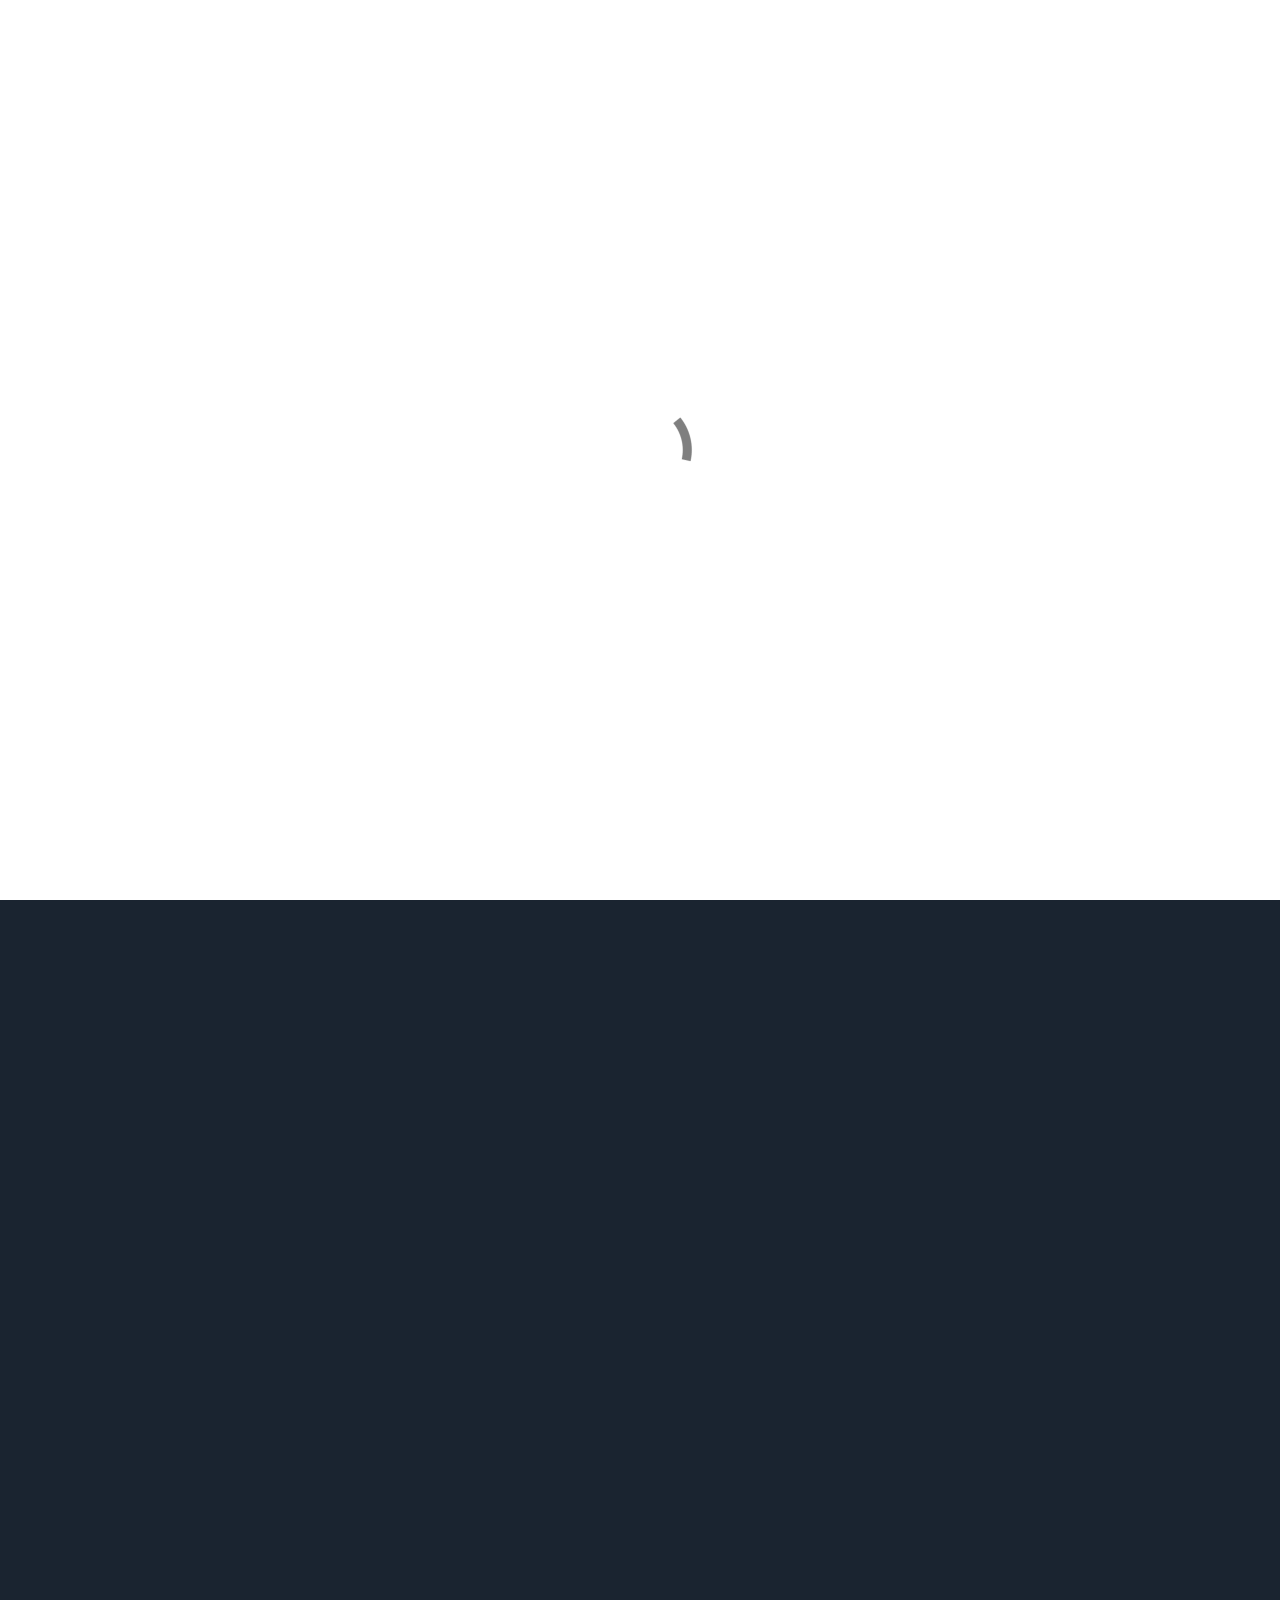
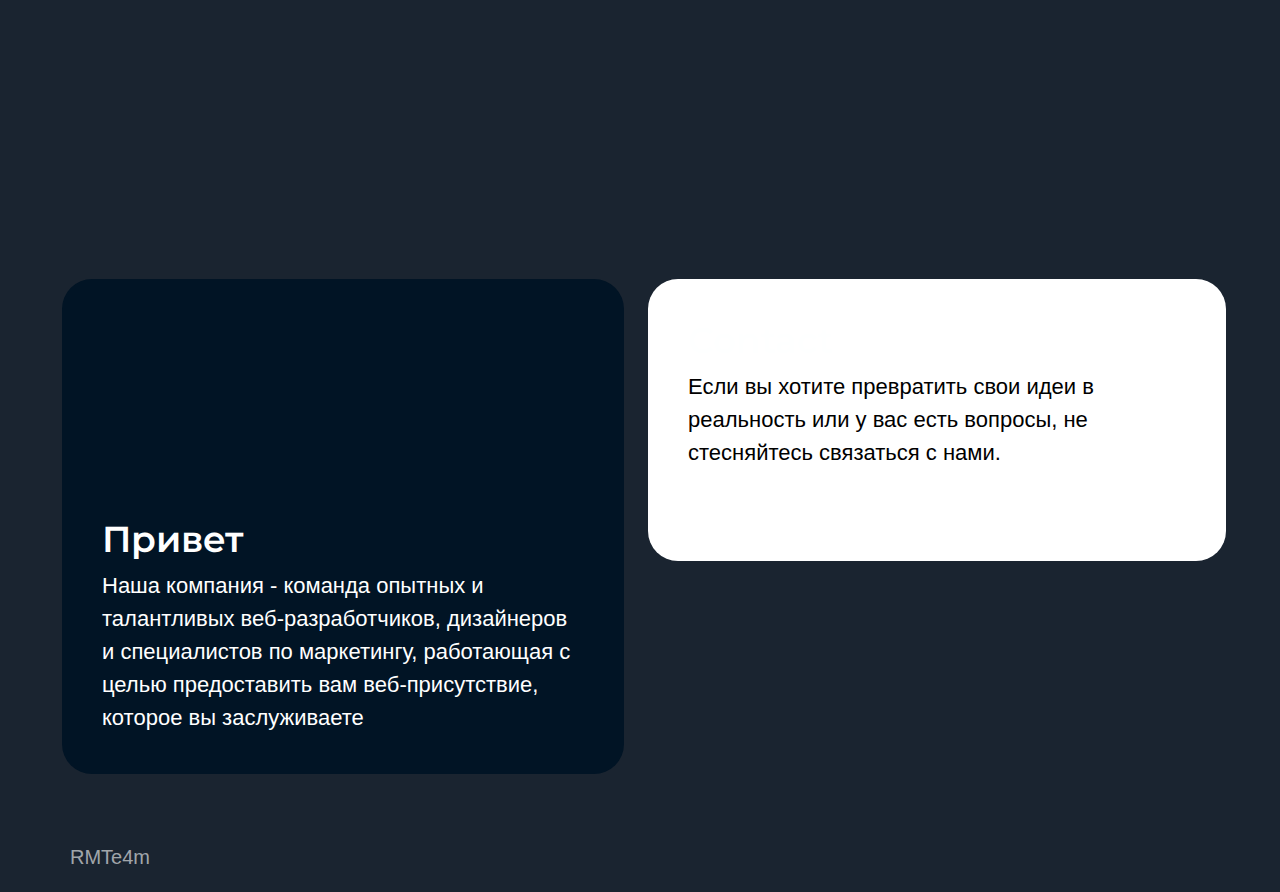
<file: index.html>
<!doctype html>
<html lang="ru">
<head>
    <meta charset="utf-8">
    <meta name="keywords" content="разработка сайтов, веб-разработка, создание сайтов, дизайн сайтов, веб-дизайн, интернет-проекты ">
    <meta name="description" content="Наша Компания предоставляет высококачественные услуги по разработке сайтов. Мы создаем уникальные и современные веб-сайты, сочетающие функциональность и дизайн. Закажите разработку сайта уже сегодня!
">
    <meta name="viewport" content="width=device-width, initial-scale=1.0, viewport-fit=cover">
	<meta name="robots" content="index, follow">
    <link rel="shortcut icon" type="image/png" href="favicon.png">
    
	<link rel="stylesheet" type="text/css" href="./css/bootstrap.min.css?3450">
	<link rel="stylesheet" type="text/css" href="style.css?3813">
	<link rel="stylesheet" type="text/css" href="./css/animate.min.css?786">
	<link href='https://fonts.googleapis.com/css?family=Montserrat&display=swap&subset=latin,latin-ext' rel='stylesheet' type='text/css'>
    <title>Разработка Сайтов: Профессиональные Веб-решения | RMTE4m</title>


    
<!-- Analytics -->
 
<!-- Analytics END -->
    
</head>
<body>

<!-- Preloader -->
<div id="page-loading-blocs-notifaction" class="page-preloader"></div>
<!-- Preloader END -->


<!-- Main container -->
<div class="page-container">
    
<!-- bloc-1 -->
<div class="bloc sticky-nav bgc-3726 d-bloc" id="bloc-1">
	<div class="container bloc-no-padding">
		<div class="row">
			<div class="col ps-lg-3 pe-lg-3 ps-0 pe-0 ps-sm-2 pe-sm-2">
				<nav class="navbar navbar-light row navbar-expand-md" role="navigation">
					<div class="container-fluid ">
						<a class="navbar-brand img-protected brand ltc-3849" href="./">RMTe4m</a>
						<button id="nav-toggle" type="button" class="ui-navbar-toggler navbar-toggler border-0 p-0 ms-auto" aria-expanded="false" aria-label="Toggle navigation" data-bs-toggle="collapse" data-bs-target=".navbar-18508">
							<span class="navbar-toggler-icon"><svg height="32" viewBox="0 0 32 32" width="32"><path class="svg-menu-icon" d="m2 9h28m-28 7h28m-28 7h28"></path></svg></span>
						</button>
						<div class="collapse navbar-collapse navbar-18508">
								<ul class="site-navigation nav navbar-nav ms-auto">
									<li class="nav-item">
										<a href="./development/index.html" class="nav-link a-btn">Разработка</a>
									</li>
									<li class="nav-item">
										<a href="./ux-ui-design/index.html" class="nav-link a-btn">UX/UI-дизайн</a>
									</li>
									<li class="nav-item">
										<a href="./seo/index.html" class="nav-link a-btn">SEO</a>
									</li>
									<li class="nav-item">
										<a href="./branding/index.html" class="nav-link a-btn">Брендинг</a>
									</li>
									<!-- <li class="nav-item">
										<a href="./contact/index.html" class="nav-link a-btn">Контакты</a>
									</li> -->
								</ul>
							</div>
					</div>
				</nav>
			</div>
		</div>
	</div>
</div>
<!-- bloc-1 END -->

<!-- bloc-1 -->
<div class="bloc bgc-3726 d-bloc" id="bloc-1">
	<div class="container bloc-lg">
		<div class="row">
			<div class="col-md-6 col order-0 offset-0 ps-0 pe-0 text-start">
				<ul class="list-style mb-5 ms-0 list-unstyled">
					<li>
						<p class="p-style tc-3849 floating animated floating-hvr text-center " data-appear-anim-style="floating">
							Разработка
						</p>
					</li>
					<li>
						<p class="p-2-style tc-3849 animated floating text-center" data-appear-anim-style="floating">
							UX/UI-дизайн
						</p>
					</li>
					<li>
						<p class="p-3-style tc-3849 animated floating text-center" data-appear-anim-style="floating">
							Реклама, SEO
						</p>
					</li>
					<li>
						<p class="p-4-style tc-3849 animated floating text-center" data-appear-anim-style="floating">
							Брендинг
						</p>
					</li>
				</ul>
			</div>
			<div class="col-md-6 ps-0 pe-0 text-start">
				<div class="form-group mb-3">
					<p class="p-5-style tc-3849 text-center ms-md-5">
						Наша страсть - воплощать ваши идеи в современные и функциональные онлайн-платформы<br>
					</p>
				</div>
				<div class="form-group mb-3">
					<p class="p-6-style tc-3849 text-center ms-md-5">
						Мы - команда опытных и талантливых разработчиков, специализирующихся на создании уникальных и инновационных веб-сайтов.<br>
					</p>
				</div>
			</div>
		</div>
	</div>
</div>
<!-- bloc-1 END -->

<!-- bloc-0 -->
<div class="bloc bgc-3726 d-bloc" id="bloc-0">
	<div class="container bloc-sm">
		<div class="row">
			<div class="col-md-6 text-center text-md-start mb-4 col-lg-6 text-sm-start pe-0 ps-0 col-sm-6 ps-sm-2 pe-sm-2 mb-sm-2 mb-lg-4 ps-lg-3 pe-lg-3">
				<div class="bento-box bg-img-box text-start box-bg-1 scroll-fx-right-in-fade">
					<h3 class="box-heading gradient-heading">
						Разработка<br>
					</h3><a href="./development/"><img src="img/lazyload-ph.png" data-src="img/arrow.svg" class="img-fluid img-protected mx-auto d-block arrow-btn img-style lazyload" alt="arrow" data-bs-placement="top" data-bs-toggle="tooltip" title="View Project." width="60" height="60"></a>
				</div>
			</div>
			<div class="col-md-6 text-md-start mb-4 col-lg-6 text-sm-start text-start pe-0 ps-0 col-sm-6 pe-sm-2 ps-sm-2 mb-sm-3 mb-lg-4 ps-lg-3 pe-lg-3">
				<div class="bento-box bg-img-box box-bg-2 scroll-fx-left-in-fade">
					<h3 class="box-heading gradient-heading">
						UX/UI-дизайн<br>
					</h3><a href="./ux-ui-design/"><img src="img/lazyload-ph.png" data-src="img/arrow.svg" class="img-fluid img-protected mx-auto d-block arrow-btn img-bloc-0-style lazyload" alt="arrow" data-bs-placement="top" data-bs-toggle="tooltip" title="View Project." width="60" height="60"></a>
				</div>
			</div>
			<div class="col-md-6 text-md-start mb-4 col-lg-6 text-sm-start text-start pe-0 ps-0 col-sm-6 pe-sm-2 ps-sm-2 mb-sm-3 ps-lg-3 pe-lg-3 mb-lg-4">
				<div class="bento-box bg-img-box box-bg-3 none scroll-fx-right-in-fade">
					<h3 class="box-heading gradient-heading">
						Брендинг
					</h3><a href="./seo/"><img src="img/lazyload-ph.png" data-src="img/arrow.svg" class="img-fluid img-protected mx-auto d-block arrow-btn img-3-style lazyload" alt="arrow" data-bs-placement="top" data-bs-toggle="tooltip" title="View Project." width="60" height="60"></a>
				</div>
			</div>
			<div class="col-md-6 text-md-start mb-4 col-lg-6 text-sm-start text-start pe-0 ps-0 col-sm-6 pe-sm-2 ps-sm-2 mb-sm-2 ps-lg-3 pe-lg-3 mb-lg-4">
				<div class="bento-box bg-img-box box-bg-4 none scroll-fx-left-in-fade">
					<h3 class="box-heading gradient-heading">
						Реклама, SEO
					</h3><a href="./branding/"><img src="img/lazyload-ph.png" data-src="img/arrow.svg" class="img-fluid img-protected mx-auto d-block arrow-btn img-4-style lazyload" alt="arrow" data-bs-placement="top" data-bs-toggle="tooltip" title="View Project." width="60" height="60"></a>
				</div>
			</div>
			<div class="text-center text-md-start col-lg-12 col-md-12 mt-3 mt-sm-4 pe-0 ps-0 mt-md-4 ps-sm-2 pe-sm-2">
				<h3 class="section-heading primary-text mb-3 mb-lg-4 text-lg-start float-lg-none me-lg-0 scroll-fx-left-in scroll-fx-left-out">
					Давайте работать вместе!
				</h3>
			</div>
			<div class="text-md-start l-bloc mb-4 col-lg-12 text-lg-start col-md-12 text-start ps-lg-0 pe-lg-0">
				<div class="row">
					<div class="d-flex col-sm-12 mb-4 pe-0 ps-0 mb-sm-3 col-md-12 mb-md-3 ps-sm-2 col-lg-6 mb-lg-0 pe-lg-3 ps-lg-3 pe-sm-2">
						<div class="bento-box bgc-5341 primary-gradient">
							<picture><source type="image/webp" srcset="img/lazyload-ph.png" data-srcset="img/Emojilo.webp"><img src="img/lazyload-ph.png" data-src="img/Emojilo.png" class="img-fluid img-protected mx-auto d-block avatar mb-4 img-emoji-style lazyload" alt="avatar@2x" width="175" height="175"></picture>
							<h3 class="tc-3849 box-heading">
								Привет
							</h3>
							<p class="box-info tc-3849 mb-0">
								Наша компания - команда опытных и талантливых веб-разработчиков, дизайнеров и специалистов по маркетингу, работающая с целью предоставить вам веб-присутствие, которое вы заслуживаете<br>
							</p>
						</div>
					</div>
					<div class="text-lg-start text-sm-start ps-0 pe-0 ps-sm-2 pe-sm-2 col-lg-6 text-center">
						<div class="bento-box mb-4 mb-sm-3 mb-lg-4 container-div-min-height">
							<h3 class="box-heading primary-text">
								Contact
							</h3>
							<p class="tc-2190 box-info">
								Если вы хотите превратить свои идеи в реальность или у вас есть вопросы, не стесняйтесь связаться с нами.<br>
							</p>
							<!-- <a href="./contact/" class="btn btn-rd box-btn fill-mob-btn btn-c-2190">Напишите нам<br></a> -->
						</div>
					</div>
				</div>
			</div>
		</div>
	</div>
</div>
<!-- bloc-0 END -->

<!-- ScrollToTop Button -->
<button aria-label="Scroll to top button" class="bloc-button btn btn-d scrollToTop" onclick="scrollToTarget('1',this)"><svg xmlns="http://www.w3.org/2000/svg" width="22" height="22" viewBox="0 0 32 32"><path class="scroll-to-top-btn-icon" d="M30,22.656l-14-13-14,13"/></svg></button>
<!-- ScrollToTop Button END-->


<!-- bloc-8 -->
<div class="bloc bgc-3726 d-bloc" id="bloc-8">
	<div class="container bloc-sm">
		<div class="row">
			<div class="col-lg-3 col-md-3 col-sm-3 col-4 text-start">
				<a href="./" class="a-btn a-block navbar-logo mt-lg-1 mt-md-1 text-lg-left">RMTe4m<br></a>
			</div>
		</div>
	</div>
</div>
<!-- bloc-8 END -->

</div>
<!-- Main container END -->
    


<!-- Additional JS -->
<script src="./js/bootstrap.bundle.min.js?1452"></script>
<script src="./js/blocs.min.js?4621"></script>
<script src="./js/lazysizes.min.js" defer></script>
<script src="./js/scrollFX.js?5298"></script>
<!-- Additional JS END -->


</body>
</html>
</file>
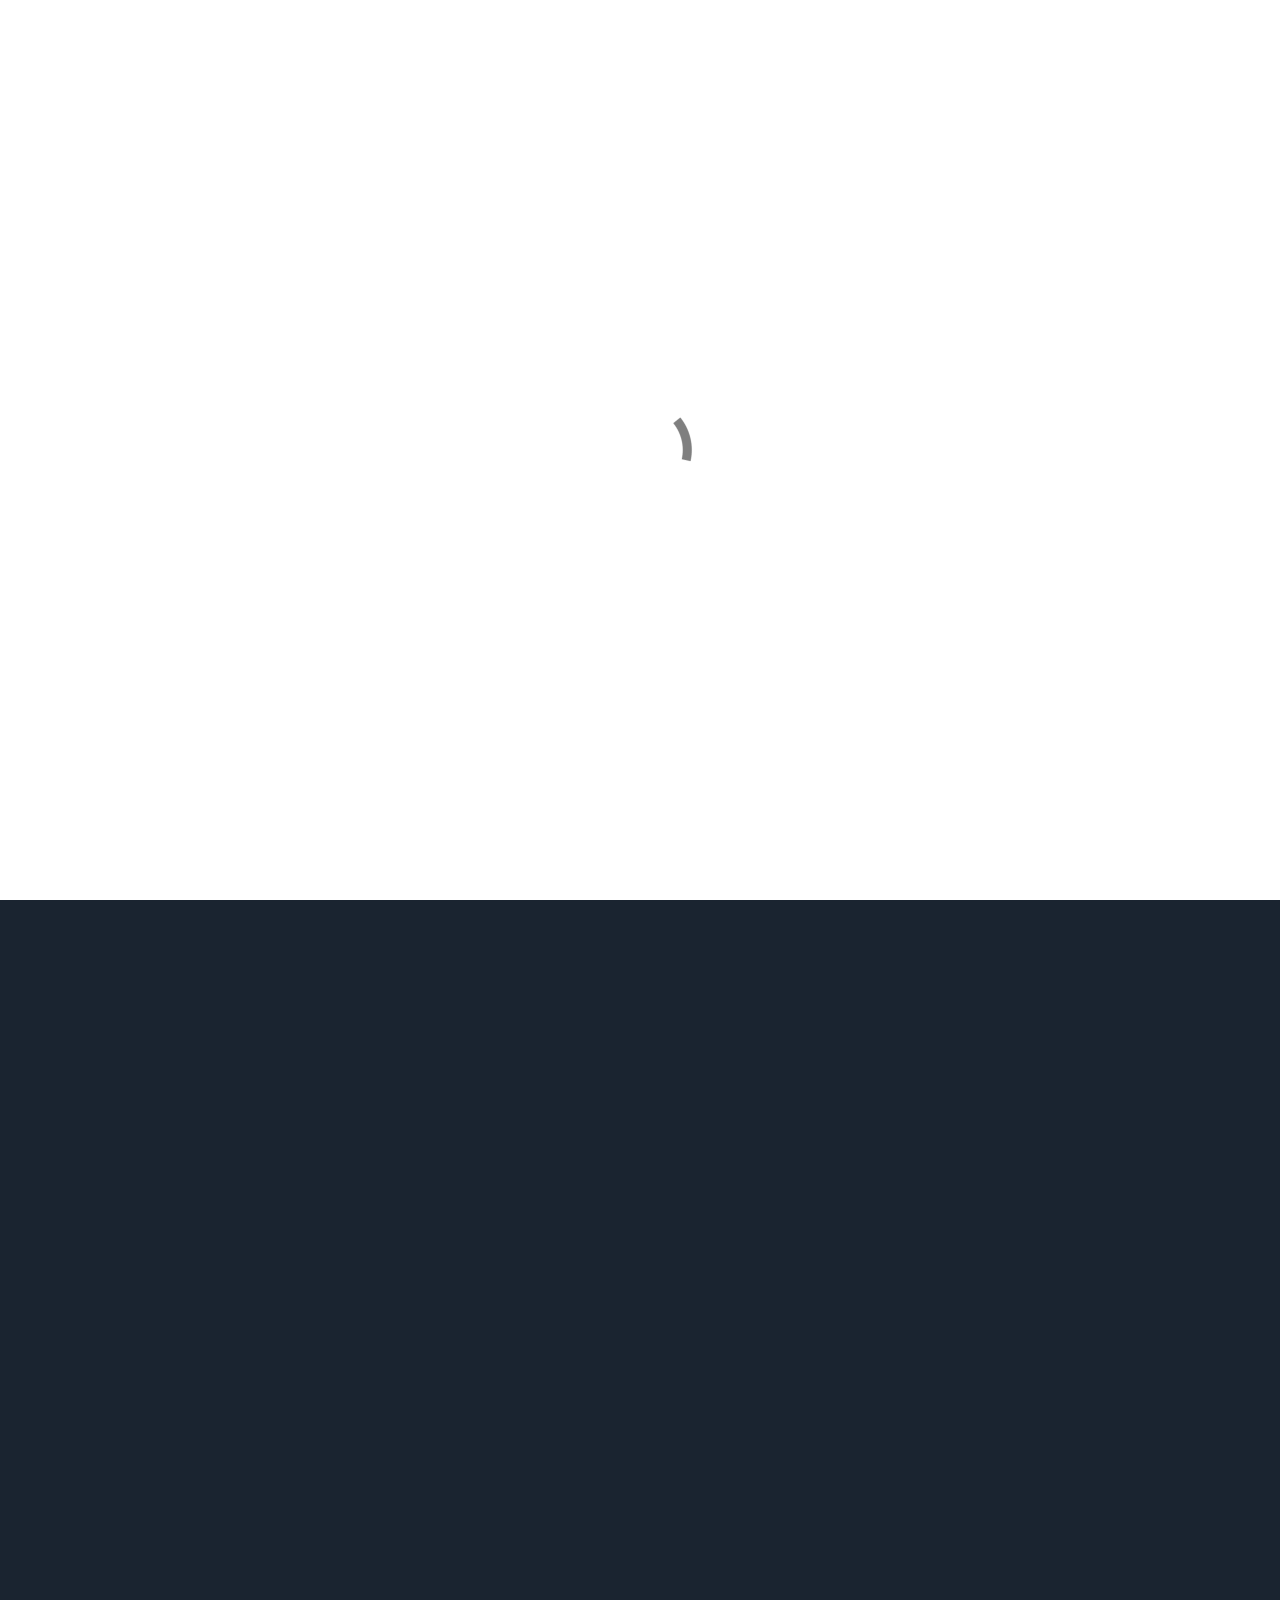
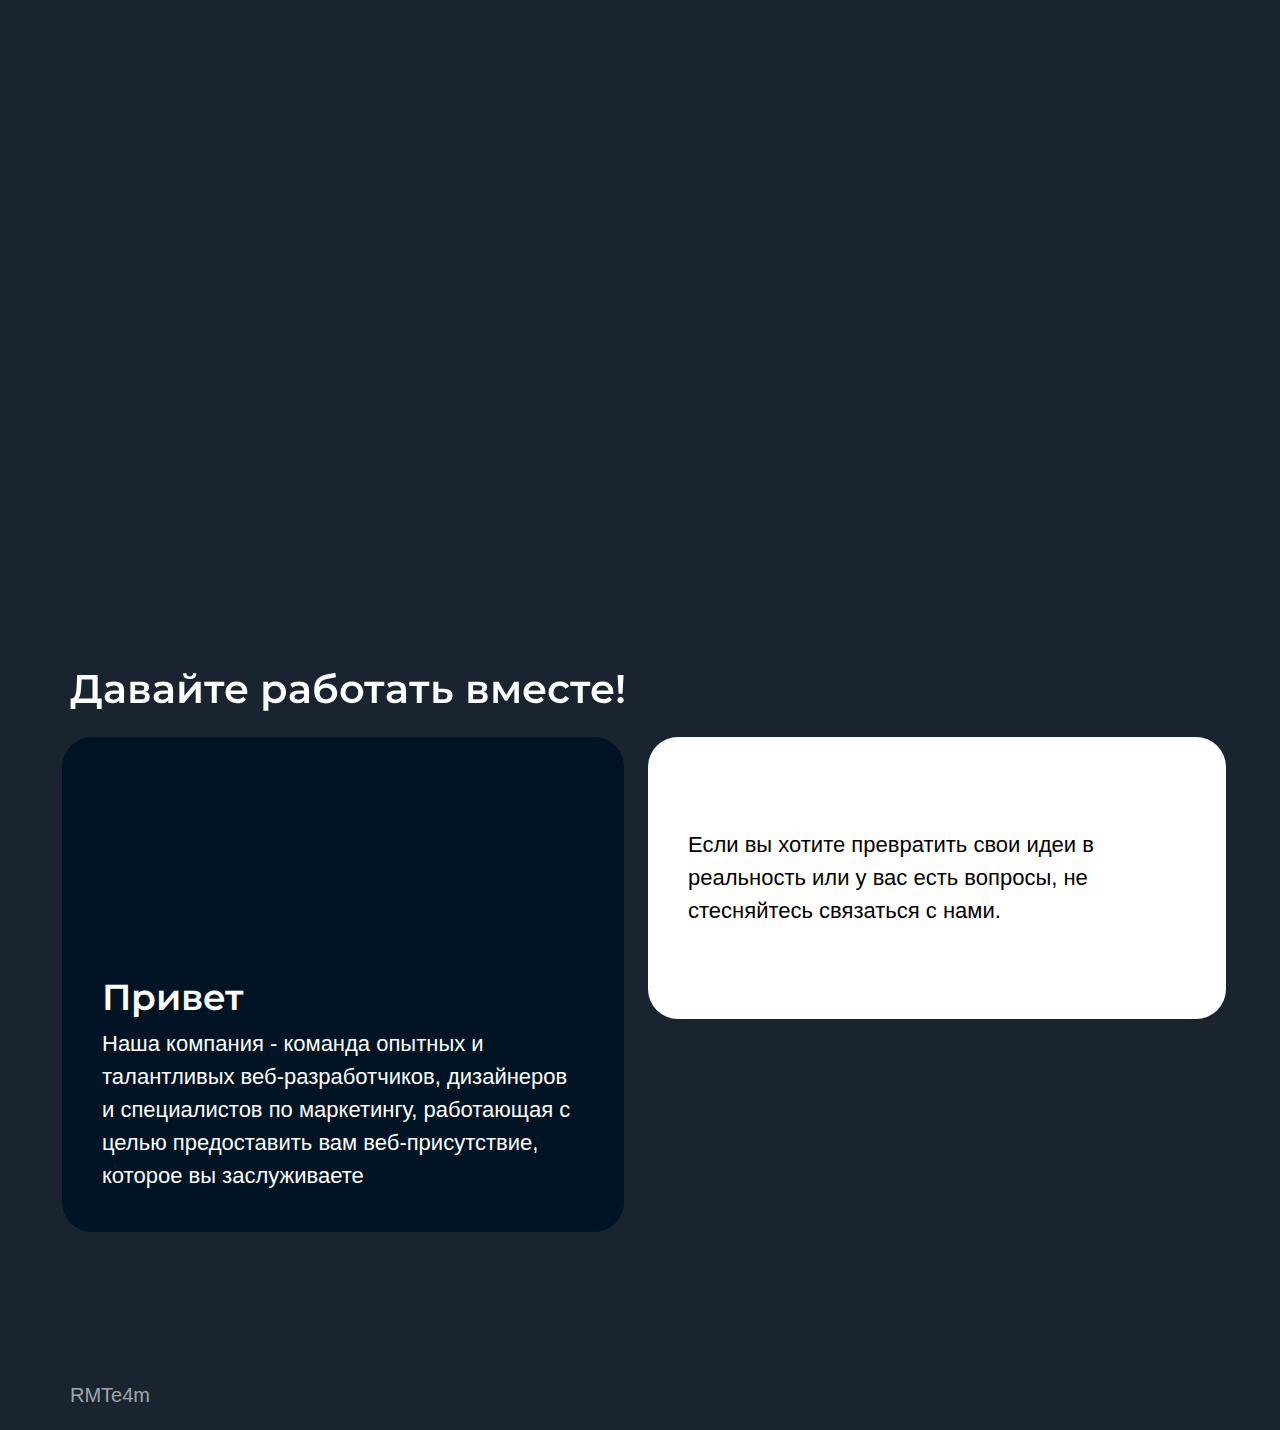
<file: branding/index.html>
<!doctype html>
<html>
<head>
    <meta charset="utf-8">
    <meta name="keywords" content="брендинг сайта, бренд-идентичность, уникальный бренд, логотип, дизайн бренда ">
    <meta name="description" content="Наша Компания помогает создать уникальную бренд-идентичность для вашего сайта. Мы предлагаем креативные и вдохновляющие решения для установления прочного бренда в онлайн-мире. Узнайте, как подчеркнуть уникальность вашего бренда!
">
    <meta name="viewport" content="width=device-width, initial-scale=1.0, viewport-fit=cover">
	<meta name="robots" content="index, follow">
    <link rel="shortcut icon" type="image/png" href="../favicon.png">
    
	<link rel="stylesheet" type="text/css" href="../css/bootstrap.min.css?3450">
	<link rel="stylesheet" type="text/css" href="../style.css?3813">
	<link rel="stylesheet" type="text/css" href="../css/animate.min.css?786">
	<link href='https://fonts.googleapis.com/css?family=Montserrat&display=swap&subset=latin,latin-ext' rel='stylesheet' type='text/css'>
    <title>Брендинг Сайта: Уникальная Идентичность Бренда | RMTe4m</title>


    
<!-- Analytics -->
 
<!-- Analytics END -->
    
</head>
<body data-clean-url="true">

<!-- Preloader -->
<div id="page-loading-blocs-notifaction" class="page-preloader"></div>
<!-- Preloader END -->


<!-- Main container -->
<div class="page-container">
    
<!-- bloc-1 -->
<div class="bloc sticky-nav bgc-3726 d-bloc" id="bloc-1">
	<div class="container bloc-no-padding">
		<div class="row">
			<div class="col ps-lg-3 pe-lg-3 ps-0 pe-0 ps-sm-2 pe-sm-2">
				<nav class="navbar navbar-light row navbar-expand-md" role="navigation">
					<div class="container-fluid ">
						<a class="navbar-brand img-protected brand ltc-3849" href="../">RMTe4m</a>
						<button id="nav-toggle" type="button" class="ui-navbar-toggler navbar-toggler border-0 p-0 ms-auto" aria-expanded="false" aria-label="Toggle navigation" data-bs-toggle="collapse" data-bs-target=".navbar-18508">
							<span class="navbar-toggler-icon"><svg height="32" viewBox="0 0 32 32" width="32"><path class="svg-menu-icon" d="m2 9h28m-28 7h28m-28 7h28"></path></svg></span>
						</button>
						<div class="collapse navbar-collapse navbar-18508">
								<ul class="site-navigation nav navbar-nav ms-auto">
									<li class="nav-item">
										<a href="../development/" class="nav-link a-btn">Разработка</a>
									</li>
									<li class="nav-item">
										<a href="../ux-ui-design/" class="nav-link a-btn">UX/UI-дизайн</a>
									</li>
									<li class="nav-item">
										<a href="../seo/" class="nav-link a-btn">SEO</a>
									</li>
									<li class="nav-item">
										<a href="." class="nav-link a-btn">Брендинг</a>
									</li>
									<!-- <li class="nav-item">
										<a href="../contact/" class="nav-link a-btn">Контакты</a>
									</li> -->
								</ul>
							</div>
					</div>
				</nav>
			</div>
		</div>
	</div>
</div>
<!-- bloc-1 END -->

<!-- bloc-4 -->
<div class="bloc bgc-3726 d-bloc" id="bloc-4">
	<div class="container bloc-lg">
		<div class="row">
			<div class="col-sm-10 offset-sm-1 col-md-8 offset-md-2 text-start offset-lg-0 col-lg-12">
				<h2 class="mb-4 h2-style tc-3849">
					Брендинг
				</h2>
				<p class="p-10-style tc-3849">
					Мы рады предложить вам наши выдающиеся услуги по брендингу, которые помогут вашему бизнесу выделиться на рынке и привлечь внимание вашей целевой аудитории.
				</p>
			</div>
		</div>
	</div>
</div>
<!-- bloc-4 END -->

<!-- bloc-5 -->
<div class="bloc bgc-3726 d-bloc" id="bloc-5">
	<div class="container bloc-lg">
		<div class="row">
			<div class="col-md-6 text-start">
				<picture><source type="image/webp" srcset="../img/lazyload-ph.png" data-srcset="../img/Default_web_design_ux_ix_art_1_f461e5b9-32f2-4562-b853-aebb39511e9c_0.webp"><img src="../img/lazyload-ph.png" data-src="../img/Default_web_design_ux_ix_art_1_f461e5b9-32f2-4562-b853-aebb39511e9c_0.png" class="img-fluid img-protected mx-auto d-block animated zoomIn lazyload" alt="logoc1" data-appear-anim-style="zoomIn" width="558" height="558"></picture>
			</div>
			<div class="col-md-6 text-start align-self-center">
				<p class="text-lg-start float-lg-none btn-resize-mode p-11-style animated lightSpeedIn" data-appear-anim-style="lightSpeedIn">
					Наша команда профессиональных бренд-стратегов и дизайнеров соберется вокруг ваших идей и ценностей, чтобы создать уникальный и незабываемый бренд, который повысит вашу узнаваемость и привлечет новых клиентов.
				</p>
			</div>
		</div>
	</div>
</div>
<!-- bloc-5 END -->

<!-- bloc-6 -->
<div class="bloc bgc-3726 d-bloc" id="bloc-6">
	<div class="container bloc-lg">
		<div class="row">
			<div class="col-md-6 text-start br-div scroll-fx-left-in">
				<h3 class="mb-4 h3-style">
					Разработка бренд-стратегии:
				</h3>
				<p class="p-12-style">
					Мы поможем вам определить вашу уникальную позицию на рынке, сформулировать вашу миссию и ценности, а также выявить ключевые преимущества вашего бренда.
				</p>
			</div>
			<div class="col-md-6 text-start br-div scroll-fx-right-in">
				<h3 class="mb-4 h3-style">
					Дизайн логотипа и фирменного стиля:
				</h3>
				<p class="p-12-style">
					Наши талантливые дизайнеры создадут привлекательный логотип и фирменный стиль, который подчеркнет индивидуальность вашего бренда и поможет увеличить узнаваемость.
				</p>
			</div>
			<div class="col-md-6 text-start br-div scroll-fx-left-in">
				<h3 class="mb-4 h3-style">
					Создание айдентики бренда:
				</h3>
				<p class="p-12-style">
					Мы разработаем комплексный набор элементов айдентики, включая цветовую палитру, шрифты, графические элементы и прочие важные детали
				</p>
			</div>
			<div class="col-md-6 text-start br-div scroll-fx-right-in">
				<h3 class="mb-4 h3-style">
					Креативные маркетинговые кампании:<br>
				</h3>
				<p class="p-16-style">
					Наша команда разработает оригинальные и эффективные маркетинговые кампании, чтобы продвигать ваш бренд и привлекать новых клиентов.
				</p>
			</div>
		</div>
	</div>
</div>
<!-- bloc-6 END -->

<!-- bloc-7 -->
<div class="bloc bgc-3726 d-bloc" id="bloc-7">
	<div class="container bloc-lg">
		<div class="row">
			<div class="col text-start">
				<h3 class="section-heading primary-text mb-3 mb-lg-4 text-lg-start float-lg-none">
					Давайте работать вместе!
				</h3>
			</div>
			<div class="text-md-start l-bloc mb-4 col-lg-12 text-lg-start col-md-12 text-start ps-lg-0 pe-lg-0">
				<div class="row">
					<div class="d-flex col-sm-12 mb-4 pe-0 ps-0 mb-sm-3 col-md-12 mb-md-3 ps-sm-2 col-lg-6 mb-lg-0 pe-lg-3 ps-lg-3 pe-sm-2">
						<div class="bento-box bgc-5341 primary-gradient">
							<picture><source type="image/webp" srcset="../img/lazyload-ph.png" data-srcset="../img/Emojilo.webp"><img src="../img/lazyload-ph.png" data-src="../img/Emojilo.png" class="img-fluid img-protected mx-auto d-block avatar mb-4 img-emoji-style lazyload" alt="avatar@2x" width="175" height="175"></picture>
							<h3 class="tc-3849 box-heading">
								Привет
							</h3>
							<p class="box-info tc-3849 mb-0">
								Наша компания - команда опытных и талантливых веб-разработчиков, дизайнеров и специалистов по маркетингу, работающая с целью предоставить вам веб-присутствие, которое вы заслуживаете<br>
							</p>
						</div>
					</div>
					<div class="text-lg-start text-sm-start ps-0 pe-0 ps-sm-2 pe-sm-2 col-lg-6 text-center">
						<div class="bento-box mb-4 mb-sm-3 mb-lg-4 container-div-min-height">
							<h3 class="box-heading primary-text">
								Contact
							</h3>
							<p class="tc-2190 box-info">
								Если вы хотите превратить свои идеи в реальность или у вас есть вопросы, не стесняйтесь связаться с нами.<br>
							</p>
							<!-- <a href="../contact/" class="btn btn-rd box-btn fill-mob-btn btn-c-2190">Напишите нам<br></a> -->
						</div>
					</div>
				</div>
			</div>
		</div>
	</div>
</div>
<!-- bloc-7 END -->

<!-- ScrollToTop Button -->
<button aria-label="Scroll to top button" class="bloc-button btn btn-d scrollToTop" onclick="scrollToTarget('1',this)"><svg xmlns="http://www.w3.org/2000/svg" width="22" height="22" viewBox="0 0 32 32"><path class="scroll-to-top-btn-icon" d="M30,22.656l-14-13-14,13"/></svg></button>
<!-- ScrollToTop Button END-->


<!-- bloc-8 -->
<div class="bloc bgc-3726 d-bloc" id="bloc-8">
	<div class="container bloc-sm">
		<div class="row">
			<div class="col-lg-3 col-md-3 col-sm-3 col-4 text-start">
				<a href="../" class="a-btn a-block navbar-logo mt-lg-1 mt-md-1 text-lg-left">RMTe4m<br></a>
			</div>
		</div>
	</div>
</div>
<!-- bloc-8 END -->

</div>
<!-- Main container END -->
    


<!-- Additional JS -->
<script src="../js/bootstrap.bundle.min.js?1452"></script>
<script src="../js/blocs.min.js?4621"></script>
<script src="../js/lazysizes.min.js" defer></script>
<script src="../js/scrollFX.js?9973"></script>
<!-- Additional JS END -->


</body>
</html>
</file>
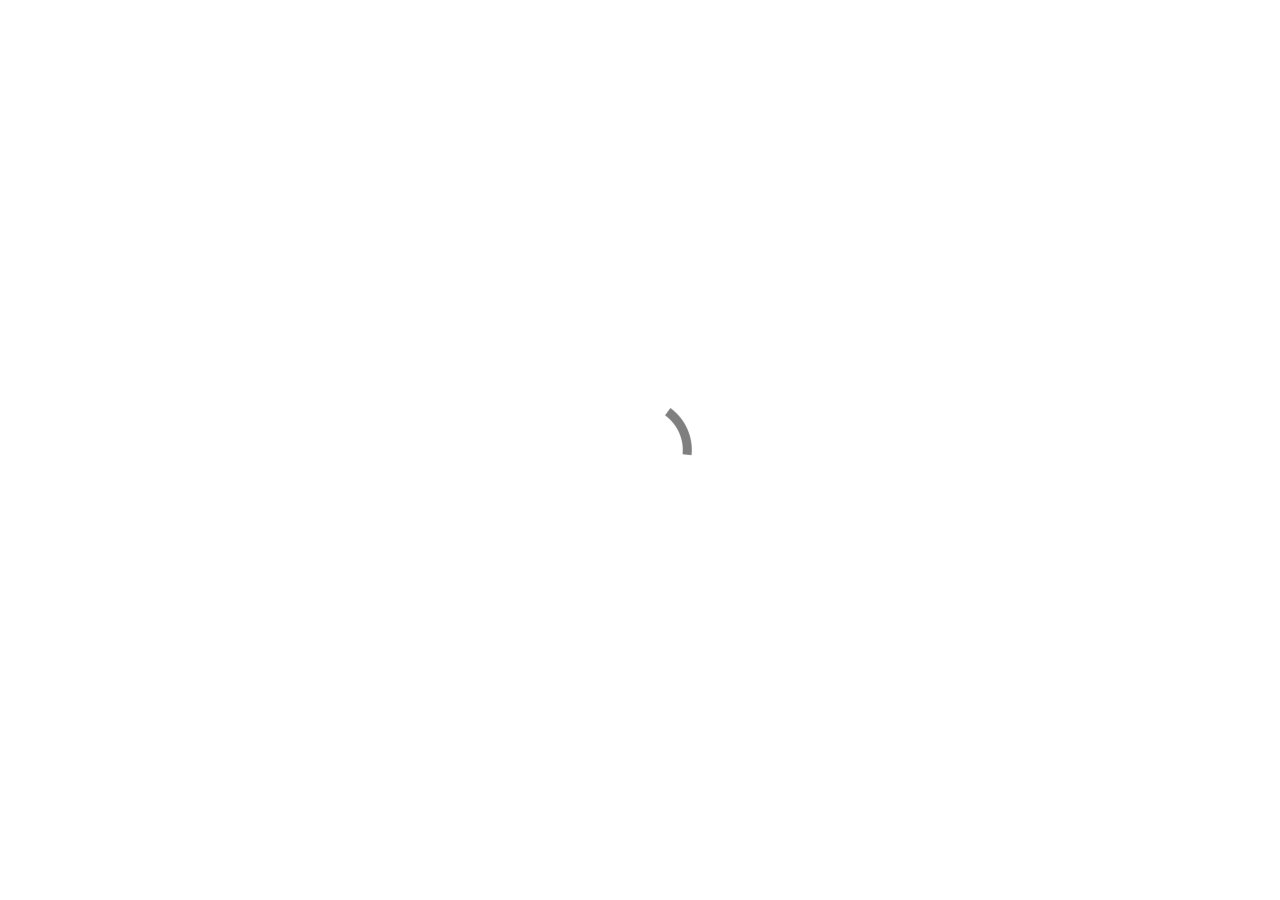
<file: contact/index.html>
<!doctype html>
<html>
<head>
    <meta charset="utf-8">
    <meta name="keywords" content="">
    <meta name="description" content="">
    <meta name="viewport" content="width=device-width, initial-scale=1.0, viewport-fit=cover">
	<meta name="robots" content="index, follow">
    <link rel="shortcut icon" type="image/png" href="../favicon.png">
    
	<link rel="stylesheet" type="text/css" href="../css/bootstrap.min.css?3450">
	<link rel="stylesheet" type="text/css" href="../style.css?3813">
	<link rel="stylesheet" type="text/css" href="../css/animate.min.css?786">
	<link href='https://fonts.googleapis.com/css?family=Montserrat&display=swap&subset=latin,latin-ext' rel='stylesheet' type='text/css'>
    <title>Contact</title>


    
<!-- Analytics -->
 
<!-- Analytics END -->
    
</head>
<body data-clean-url="true">

<!-- Preloader -->
<div id="page-loading-blocs-notifaction" class="page-preloader"></div>
<!-- Preloader END -->


<!-- Main container -->
<div class="page-container">
    
<!-- bloc-1 -->
<div class="bloc sticky-nav bgc-3726 d-bloc" id="bloc-1">
	<div class="container bloc-no-padding">
		<div class="row">
			<div class="col ps-lg-3 pe-lg-3 ps-0 pe-0 ps-sm-2 pe-sm-2">
				<nav class="navbar navbar-light row navbar-expand-md" role="navigation">
					<div class="container-fluid ">
						<a class="navbar-brand img-protected brand ltc-3849" href="../">RMTe4m</a>
						<button id="nav-toggle" type="button" class="ui-navbar-toggler navbar-toggler border-0 p-0 ms-auto" aria-expanded="false" aria-label="Toggle navigation" data-bs-toggle="collapse" data-bs-target=".navbar-18508">
							<span class="navbar-toggler-icon"><svg height="32" viewBox="0 0 32 32" width="32"><path class="svg-menu-icon" d="m2 9h28m-28 7h28m-28 7h28"></path></svg></span>
						</button>
						<div class="collapse navbar-collapse navbar-18508">
								<ul class="site-navigation nav navbar-nav ms-auto">
									<li class="nav-item">
										<a href="../development/" class="nav-link a-btn">Разработка</a>
									</li>
									<li class="nav-item">
										<a href="../ux-ui-design/" class="nav-link a-btn">UX/UI-дизайн</a>
									</li>
									<li class="nav-item">
										<a href="../seo/" class="nav-link a-btn">SEO</a>
									</li>
									<li class="nav-item">
										<a href="../branding/" class="nav-link a-btn">Брендинг</a>
									</li>
									<!-- <li class="nav-item">
										<a href="." class="nav-link a-btn">Контакты</a>
									</li> -->
								</ul>
							</div>
					</div>
				</nav>
			</div>
		</div>
	</div>
</div>
<!-- bloc-1 END -->

<!-- bloc-2 -->
<div class="bloc bgc-3726 d-bloc" id="bloc-2">
	<div class="container bloc-md-lg bloc-md">
		<div class="row">
			<div class="text-md-start col-lg-12 col-md-12 text-start ps-0 pe-0 ps-md-2 pe-md-2 ps-lg-3 pe-lg-3">
				<h3 class="section-heading primary-text mb-3 mb-md-4">
					Оставьте заявку, чтобы обсудить проект
				</h3>
			</div>
			<div class="d-flex mb-3 ps-0 pe-0 col-12 col-md-6 ps-md-2 pe-md-2 mb-md-0 ps-lg-3 pe-lg-3">
				<div class="bento-box primary-gradient">
					<picture><source type="image/webp" srcset="../img/lazyload-ph.png" data-srcset="../img/Emojilo.webp"><img src="../img/lazyload-ph.png" data-src="../img/Emojilo.png" class="img-fluid img-protected mx-auto d-block avatar mb-4 mt-4 img-6-style lazyload" alt="avatar@2x" width="230" height="230"></picture>
					<p class="box-info tc-3849 float-lg-none">
						Я не могу дождаться, чтобы услышать о вашем проекте&nbsp;
					</p>
				</div>
			</div>
			<div class="d-flex ps-0 pe-0 col-12 col-md-6 ps-md-2 pe-md-2 ps-lg-3 pe-lg-3">
				<div class="bento-box bgc-5341">
					<form data-clean-url-used="true" id="form_1" data-form-type="blocs-form" novalidate="" data-success-msg="Your message has been sent." data-fail-msg="Sorry it seems that our mail server is not responding, Sorry for the inconvenience!">
						<div class="form-group mb-3">
							<label class="form-label tc-2190">
								Имя
							</label>
							<input id="name" class="form-control" required="">
						</div>
						<div class="form-group mb-3">
							<label class="form-label tc-2190">
								Email
							</label>
							<input id="email" class="form-control" type="email" data-error-validation-msg="Not a valid email address" required="">
						</div>
						<div class="form-group mb-3">
							<label class="form-label tc-2190">
								Сообщение
							</label><textarea id="message" class="form-control" rows="4" cols="50" required=""></textarea>
						</div>
						
						<button class="bloc-button btn btn-rd mt-3 box-btn fill-mob-btn btn-c-2190" type="submit">
							Отправить
						</button>
					</form>
				</div>
			</div>
		</div>
	</div>
</div>
<!-- bloc-2 END -->

<!-- ScrollToTop Button -->
<button aria-label="Scroll to top button" class="bloc-button btn btn-d scrollToTop" onclick="scrollToTarget('1',this)"><svg xmlns="http://www.w3.org/2000/svg" width="22" height="22" viewBox="0 0 32 32"><path class="scroll-to-top-btn-icon" d="M30,22.656l-14-13-14,13"/></svg></button>
<!-- ScrollToTop Button END-->


<!-- bloc-8 -->
<div class="bloc bgc-3726 d-bloc" id="bloc-8">
	<div class="container bloc-sm">
		<div class="row">
			<div class="col-lg-3 col-md-3 col-sm-3 col-4 text-start">
				<a href="../" class="a-btn a-block navbar-logo mt-lg-1 mt-md-1 text-lg-left">RMTe4m<br></a>
			</div>
		</div>
	</div>
</div>
<!-- bloc-8 END -->

</div>
<!-- Main container END -->
    


<!-- Additional JS --><script src="../js/jquery.min.js"></script>


<script src="../js/bootstrap.bundle.min.js?1452"></script>
<script src="../js/blocs.min.js?4621"></script>
<script src="../js/jqBootstrapValidation.js"></script>
<script src="../js/formHandler.js?8380"></script>
<script src="../js/lazysizes.min.js" defer></script>
<!-- Additional JS END -->


</body>
</html>
</file>
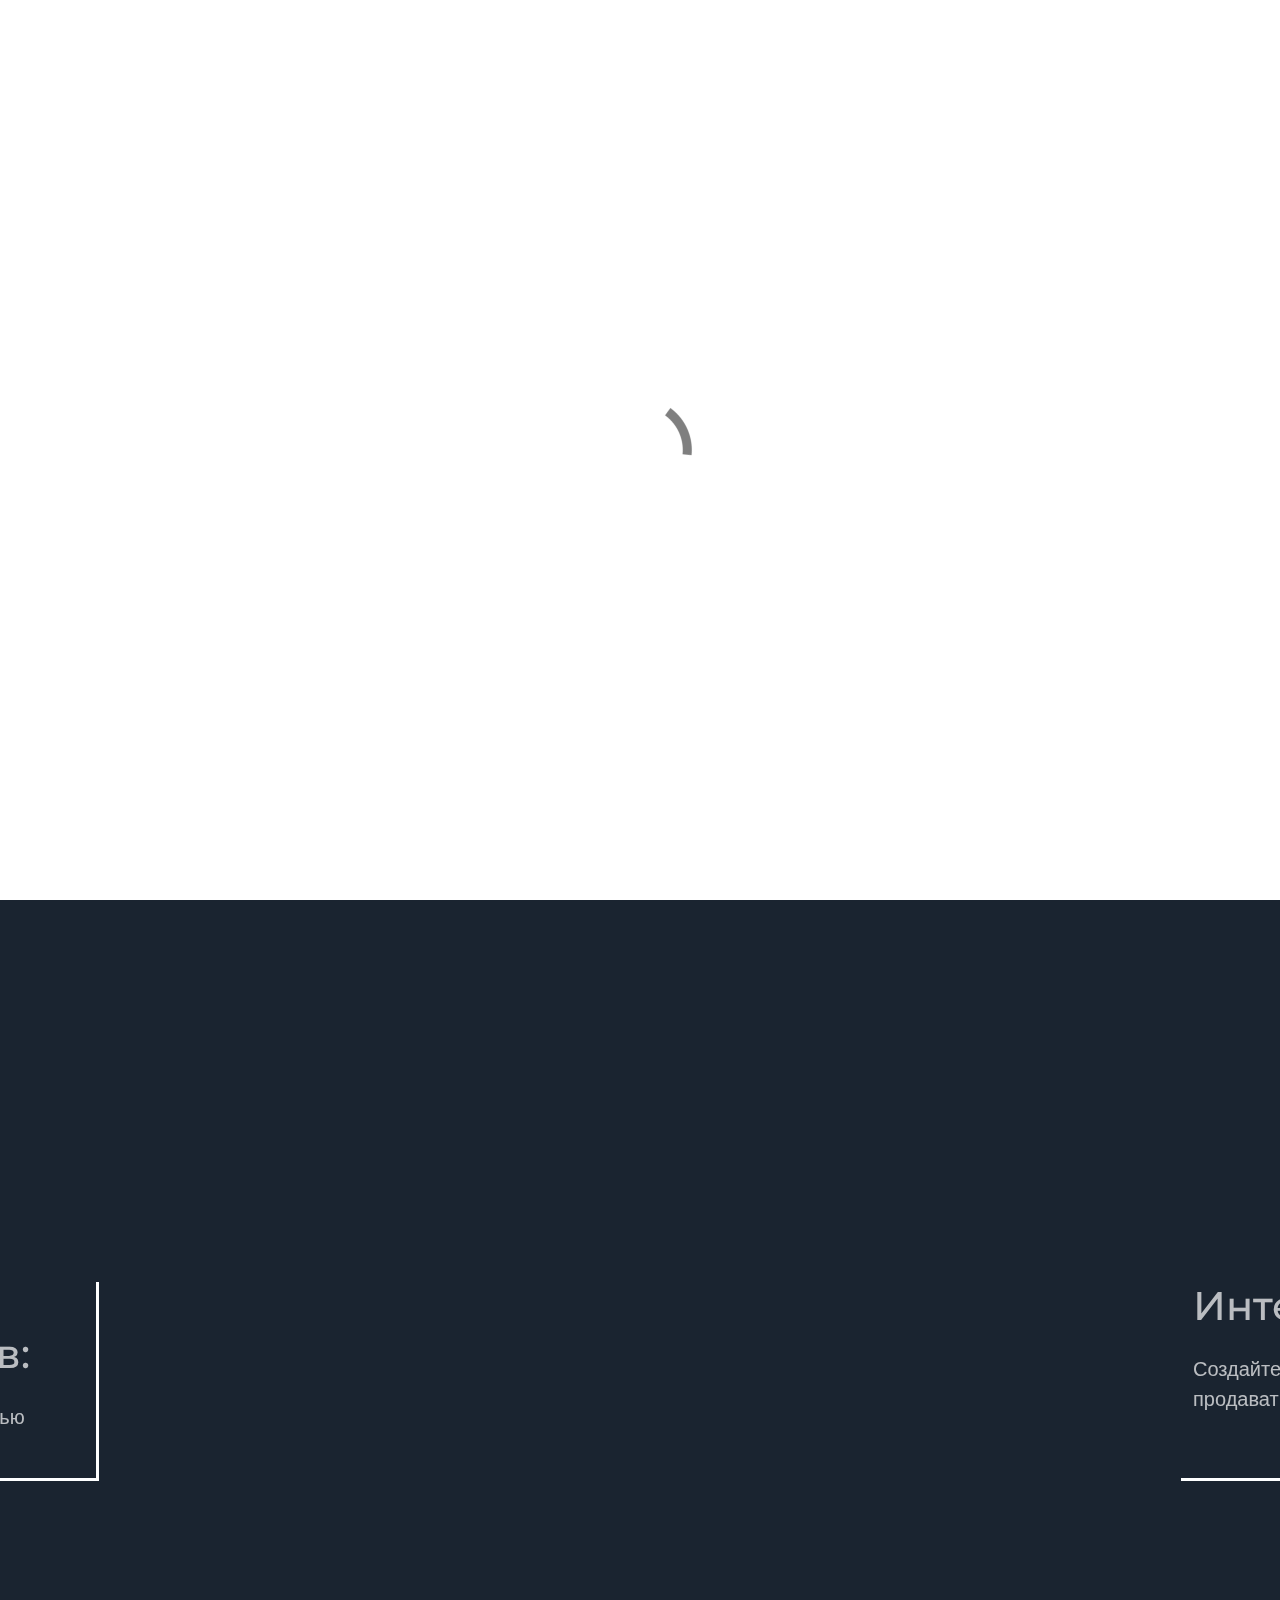
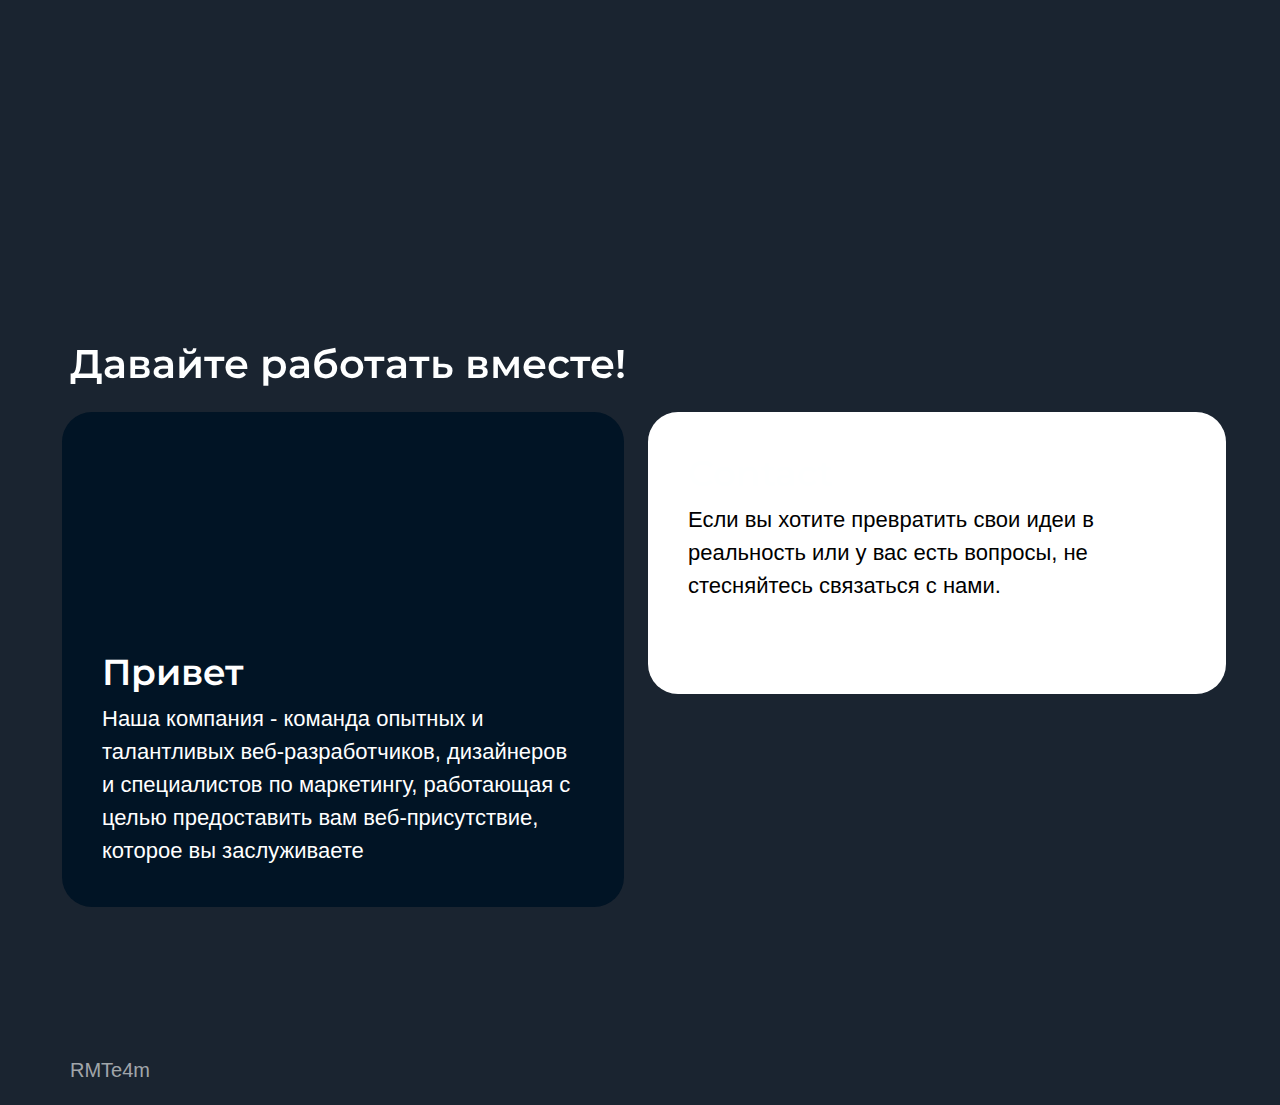
<file: development/index.html>
<!doctype html>
<html lang="ru">
<head>
    <meta charset="utf-8">
    <meta name="keywords" content="разработка сайтов, веб-разработка, создание сайтов, дизайн сайтов, веб-дизайн, интернет-проекты ">
    <meta name="description" content="Наша Компания предоставляет высококачественные услуги по разработке сайтов. Мы создаем уникальные и современные веб-сайты, сочетающие функциональность и дизайн. Закажите разработку сайта уже сегодня!
">
    <meta name="viewport" content="width=device-width, initial-scale=1.0, viewport-fit=cover">
	<meta name="robots" content="index, follow">
    <link rel="shortcut icon" type="image/png" href="../favicon.png">
    
	<link rel="stylesheet" type="text/css" href="../css/bootstrap.min.css?3450">
	<link rel="stylesheet" type="text/css" href="../style.css?3813">
	<link rel="stylesheet" type="text/css" href="../css/animate.min.css?786">
	<link href='https://fonts.googleapis.com/css?family=Montserrat&display=swap&subset=latin,latin-ext' rel='stylesheet' type='text/css'>
    <title>Разработка Сайтов: Профессиональные Веб-решения | RMTe4m</title>


    
<!-- Analytics -->
 
<!-- Analytics END -->
    
</head>
<body data-clean-url="true">

<!-- Preloader -->
<div id="page-loading-blocs-notifaction" class="page-preloader"></div>
<!-- Preloader END -->


<!-- Main container -->
<div class="page-container">
    
<!-- bloc-1 -->
<div class="bloc sticky-nav bgc-3726 d-bloc" id="bloc-1">
	<div class="container bloc-no-padding">
		<div class="row">
			<div class="col ps-lg-3 pe-lg-3 ps-0 pe-0 ps-sm-2 pe-sm-2">
				<nav class="navbar navbar-light row navbar-expand-md" role="navigation">
					<div class="container-fluid ">
						<a class="navbar-brand img-protected brand ltc-3849" href="../">RMTe4m</a>
						<button id="nav-toggle" type="button" class="ui-navbar-toggler navbar-toggler border-0 p-0 ms-auto" aria-expanded="false" aria-label="Toggle navigation" data-bs-toggle="collapse" data-bs-target=".navbar-18508">
							<span class="navbar-toggler-icon"><svg height="32" viewBox="0 0 32 32" width="32"><path class="svg-menu-icon" d="m2 9h28m-28 7h28m-28 7h28"></path></svg></span>
						</button>
						<div class="collapse navbar-collapse navbar-18508">
								<ul class="site-navigation nav navbar-nav ms-auto">
									<li class="nav-item">
										<a href="." class="nav-link a-btn">Разработка</a>
									</li>
									<li class="nav-item">
										<a href="../ux-ui-design/" class="nav-link a-btn">UX/UI-дизайн</a>
									</li>
									<li class="nav-item">
										<a href="../seo/" class="nav-link a-btn">SEO</a>
									</li>
									<li class="nav-item">
										<a href="../branding/" class="nav-link a-btn">Брендинг</a>
									</li>
									<!-- <li class="nav-item">
										<a href="../contact/" class="nav-link a-btn">Контакты</a>
									</li> -->
								</ul>
							</div>
					</div>
				</nav>
			</div>
		</div>
	</div>
</div>
<!-- bloc-1 END -->

<!-- bloc-4 -->
<div class="bloc bgc-3726 d-bloc" id="bloc-4">
	<div class="container bloc-lg">
		<div class="row">
			<div class="col-sm-10 offset-sm-1 col-md-8 offset-md-2 text-start offset-lg-0 col-lg-12">
				<h2 class="mb-4 h2-style tc-3849">
					Разработка
				</h2>
				<p class="p-10-style tc-3849">
					Наш дизайн и функциональность идеально сочетаются, чтобы удовлетворить потребности ваших клиентов.
				</p>
			</div>
		</div>
	</div>
</div>
<!-- bloc-4 END -->

<!-- bloc-5 -->
<div class="bloc bgc-3726 d-bloc" id="bloc-5">
	<div class="container bloc-lg">
		<div class="row">
			<div class="col-md-6 text-start">
				<picture><source type="image/webp" srcset="../img/lazyload-ph.png" data-srcset="../img/logoc1.webp"><img src="../img/lazyload-ph.png" data-src="../img/logoc1.png" class="img-fluid img-protected mx-auto d-block animated zoomIn lazyload" alt="logoc1" data-appear-anim-style="zoomIn" width="558" height="491"></picture>
			</div>
			<div class="col-md-6 text-start align-self-center">
				<p class="text-lg-start float-lg-none btn-resize-mode p-11-style animated lightSpeedIn" data-appear-anim-style="lightSpeedIn">
					Пользовательский опыт на первом месте: Мы сосредотачиваемся на создании сайтов, которые обеспечивают удобство и легкость использования для всех пользователей.
				</p>
			</div>
		</div>
	</div>
</div>
<!-- bloc-5 END -->

<!-- bloc-6 -->
<div class="bloc bgc-3726 d-bloc" id="bloc-6">
	<div class="container bloc-lg">
		<div class="row">
			<div class="col-md-6 text-start br-div scroll-fx-left-in">
				<h3 class="mb-4 h3-style">
					Разработка корпоративных сайтов:
				</h3>
				<p class="p-12-style">
					Представьте вашу компанию в интернете с помощью профессионального и эффективного веб-сайта.
				</p>
			</div>
			<div class="col-md-6 text-start br-div scroll-fx-right-in">
				<h3 class="mb-4 h3-style">
					Интернет-магазины:
				</h3>
				<p class="p-12-style">
					Создайте собственный электронный магазин и начните продавать ваши товары онлайн.
				</p>
			</div>
			<div class="col-md-6 text-start br-div text-lg-start scroll-fx-left-in">
				<h3 class="mb-4 h3-style">
					Веб-приложения:
				</h3>
				<p class="p-12-style">
					Разрабатываем мощные веб-приложения для автоматизации и оптимизации бизнес-процессов.
				</p>
			</div>
			<div class="col-md-6 text-start br-div scroll-fx-right-in">
				<h3 class="mb-4 h3-style">
					Оптимизация и поддержка:<br>
				</h3>
				<p class="p-16-style">
					Обеспечиваем непрерывную поддержку и оптимизацию вашего сайта, чтобы он всегда работал на высшем уровне.
				</p>
			</div>
		</div>
	</div>
</div>
<!-- bloc-6 END -->

<!-- bloc-7 -->
<div class="bloc bgc-3726 d-bloc" id="bloc-7">
	<div class="container bloc-lg">
		<div class="row">
			<div class="col text-start">
				<h3 class="section-heading primary-text mb-3 mb-lg-4 text-lg-start float-lg-none">
					Давайте работать вместе!
				</h3>
			</div>
			<div class="text-md-start l-bloc mb-4 col-lg-12 text-lg-start col-md-12 text-start ps-lg-0 pe-lg-0">
				<div class="row">
					<div class="d-flex col-sm-12 mb-4 pe-0 ps-0 mb-sm-3 col-md-12 mb-md-3 ps-sm-2 col-lg-6 mb-lg-0 pe-lg-3 ps-lg-3 pe-sm-2">
						<div class="bento-box bgc-5341 primary-gradient">
							<picture><source type="image/webp" srcset="../img/lazyload-ph.png" data-srcset="../img/Emojilo.webp"><img src="../img/lazyload-ph.png" data-src="../img/Emojilo.png" class="img-fluid img-protected mx-auto d-block avatar mb-4 img-emoji-style lazyload" alt="avatar@2x" width="175" height="175"></picture>
							<h3 class="tc-3849 box-heading">
								Привет
							</h3>
							<p class="box-info tc-3849 mb-0">
								Наша компания - команда опытных и талантливых веб-разработчиков, дизайнеров и специалистов по маркетингу, работающая с целью предоставить вам веб-присутствие, которое вы заслуживаете<br>
							</p>
						</div>
					</div>
					<div class="text-lg-start text-sm-start ps-0 pe-0 ps-sm-2 pe-sm-2 col-lg-6 text-center">
						<div class="bento-box mb-4 mb-sm-3 mb-lg-4 container-div-min-height">
							<h3 class="box-heading primary-text">
								Contact
							</h3>
							<p class="tc-2190 box-info">
								Если вы хотите превратить свои идеи в реальность или у вас есть вопросы, не стесняйтесь связаться с нами.<br>
							</p>
							<!-- <a href="../contact/" class="btn btn-rd box-btn fill-mob-btn btn-c-2190">Напишите нам<br></a> -->
						</div>
					</div>
				</div>
			</div>
		</div>
	</div>
</div>
<!-- bloc-7 END -->

<!-- ScrollToTop Button -->
<button aria-label="Scroll to top button" class="bloc-button btn btn-d scrollToTop" onclick="scrollToTarget('1',this)"><svg xmlns="http://www.w3.org/2000/svg" width="22" height="22" viewBox="0 0 32 32"><path class="scroll-to-top-btn-icon" d="M30,22.656l-14-13-14,13"/></svg></button>
<!-- ScrollToTop Button END-->


<!-- bloc-8 -->
<div class="bloc bgc-3726 d-bloc" id="bloc-8">
	<div class="container bloc-sm">
		<div class="row">
			<div class="col-lg-3 col-md-3 col-sm-3 col-4 text-start">
				<a href="../" class="a-btn a-block navbar-logo mt-lg-1 mt-md-1 text-lg-left">RMTe4m<br></a>
			</div>
		</div>
	</div>
</div>
<!-- bloc-8 END -->

</div>
<!-- Main container END -->
    


<!-- Additional JS -->
<script src="../js/bootstrap.bundle.min.js?1452"></script>
<script src="../js/blocs.min.js?4621"></script>
<script src="../js/lazysizes.min.js" defer></script>
<script src="../js/scrollFX.js?83"></script>
<!-- Additional JS END -->


</body>
</html>
</file>
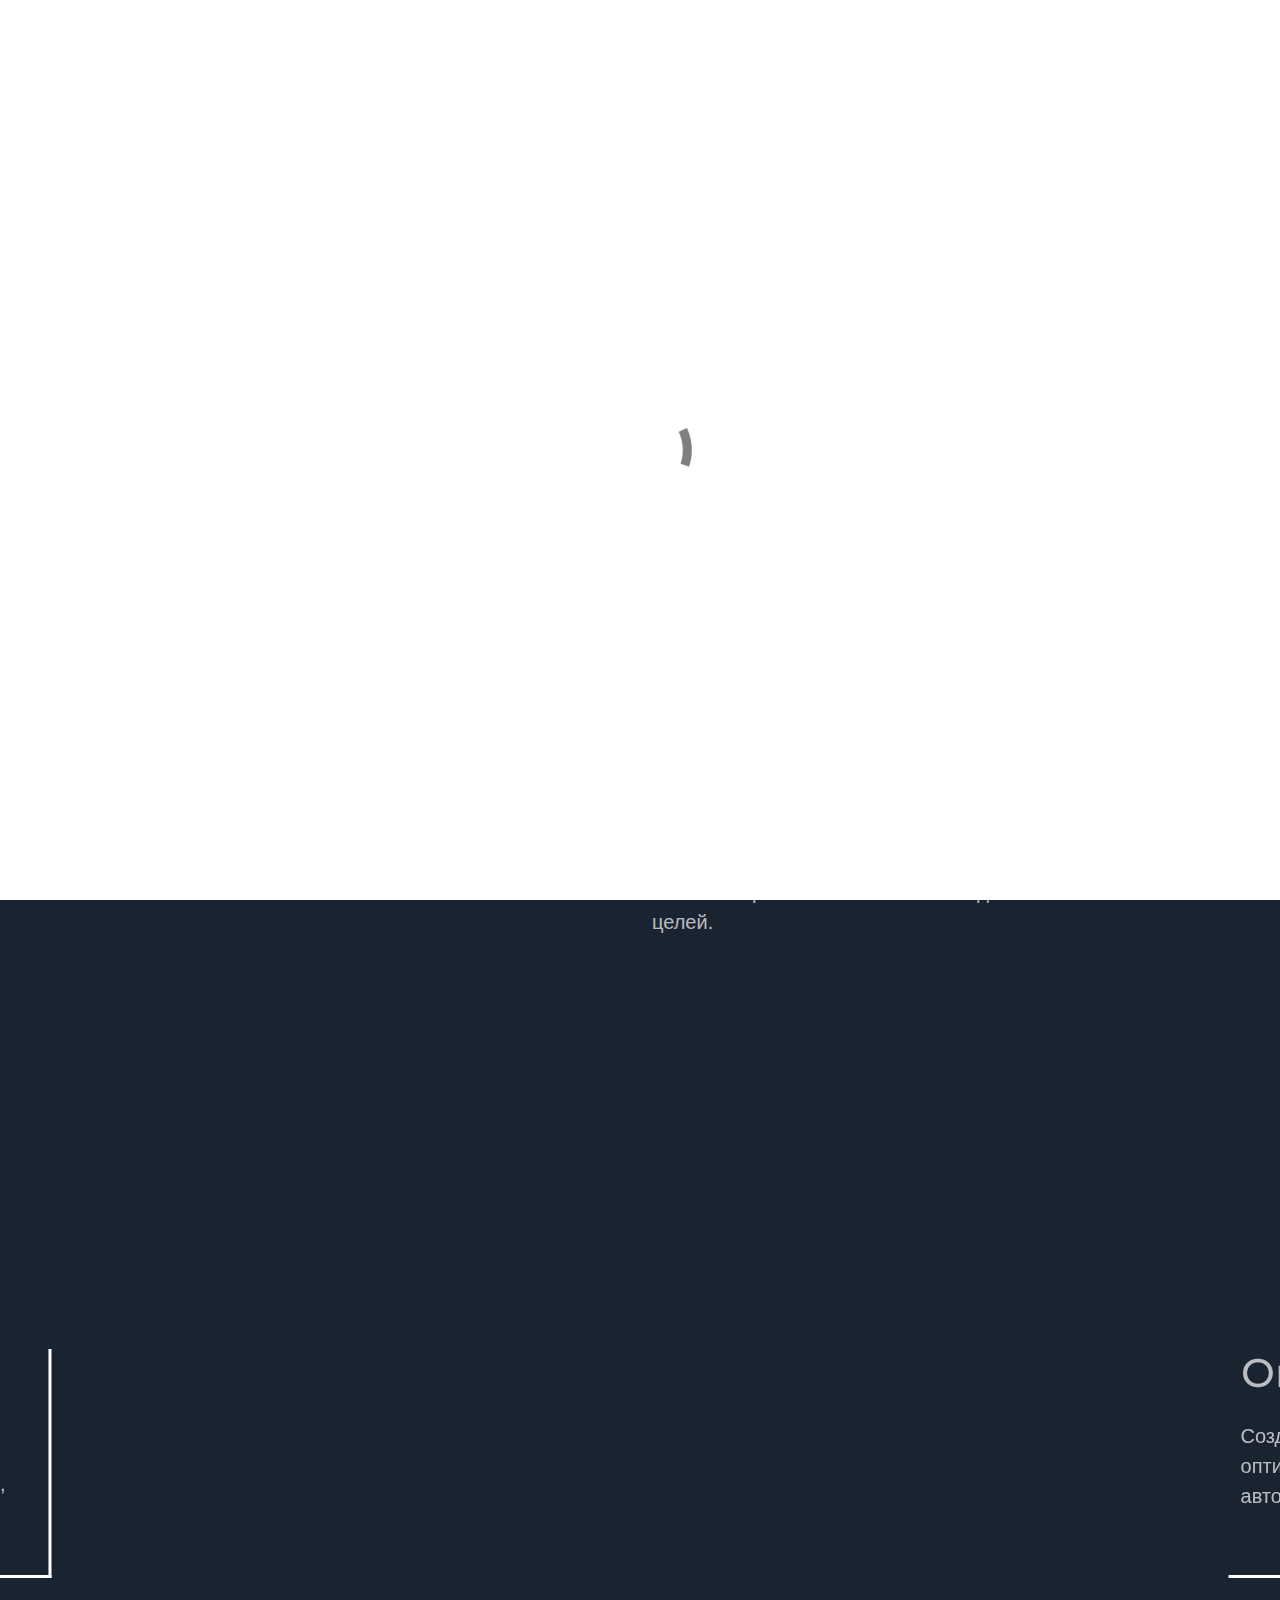
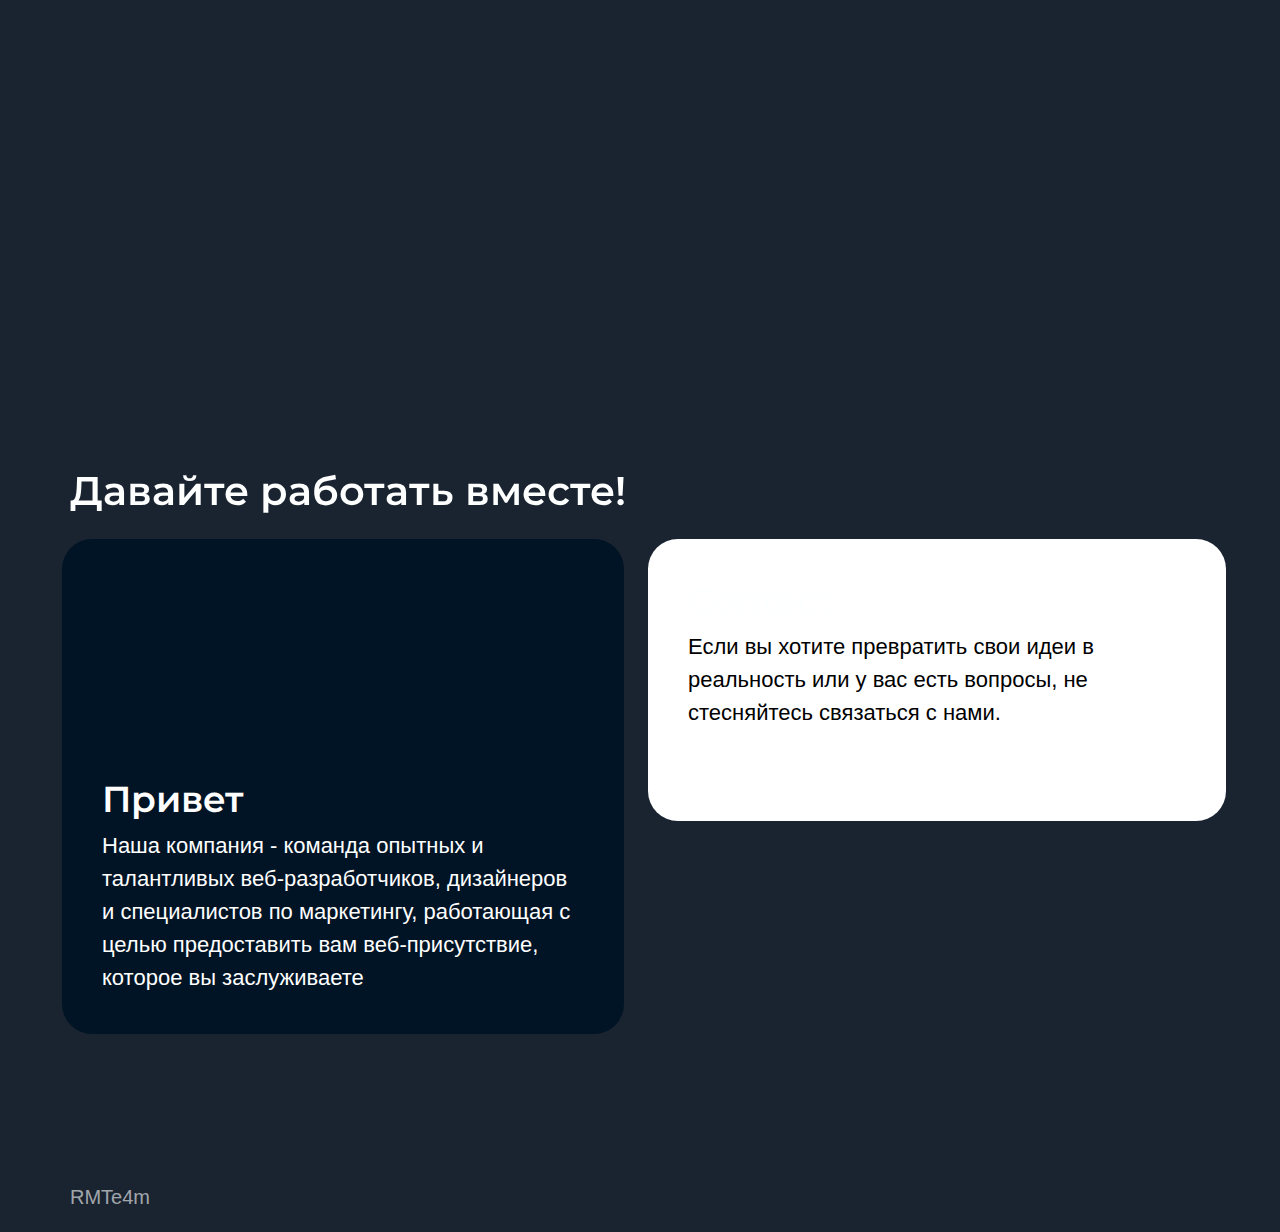
<file: seo/index.html>
<!doctype html>
<html>
<head>
    <meta charset="utf-8">
    <meta name="keywords" content="SEO оптимизация сайта, поисковая оптимизация, повышение органической видимости, ключевые слова, аудит сайта ">
    <meta name="description" content="Наша Компания предоставляет профессиональные услуги по SEO оптимизации сайтов. Мы поможем вашему веб-сайту достичь высоких позиций в поисковых результатах, привлекая больше органического трафика. Узнайте, как улучшить видимость вашего сайта!
">
    <meta name="viewport" content="width=device-width, initial-scale=1.0, viewport-fit=cover">
	<meta name="robots" content="index, follow">
    <link rel="shortcut icon" type="image/png" href="../favicon.png">
    
	<link rel="stylesheet" type="text/css" href="../css/bootstrap.min.css?3450">
	<link rel="stylesheet" type="text/css" href="../style.css?3813">
	<link rel="stylesheet" type="text/css" href="../css/animate.min.css?786">
	<link href='https://fonts.googleapis.com/css?family=Montserrat&display=swap&subset=latin,latin-ext' rel='stylesheet' type='text/css'>
    <title>SEO Оптимизация Сайта: Повышение Органического Трафика | RMTe4m</title>


    
<!-- Analytics -->
 
<!-- Analytics END -->
    
</head>
<body data-clean-url="true">

<!-- Preloader -->
<div id="page-loading-blocs-notifaction" class="page-preloader"></div>
<!-- Preloader END -->


<!-- Main container -->
<div class="page-container">
    
<!-- bloc-1 -->
<div class="bloc sticky-nav bgc-3726 d-bloc" id="bloc-1">
	<div class="container bloc-no-padding">
		<div class="row">
			<div class="col ps-lg-3 pe-lg-3 ps-0 pe-0 ps-sm-2 pe-sm-2">
				<nav class="navbar navbar-light row navbar-expand-md" role="navigation">
					<div class="container-fluid ">
						<a class="navbar-brand img-protected brand ltc-3849" href="../">RMTe4m</a>
						<button id="nav-toggle" type="button" class="ui-navbar-toggler navbar-toggler border-0 p-0 ms-auto" aria-expanded="false" aria-label="Toggle navigation" data-bs-toggle="collapse" data-bs-target=".navbar-18508">
							<span class="navbar-toggler-icon"><svg height="32" viewBox="0 0 32 32" width="32"><path class="svg-menu-icon" d="m2 9h28m-28 7h28m-28 7h28"></path></svg></span>
						</button>
						<div class="collapse navbar-collapse navbar-18508">
								<ul class="site-navigation nav navbar-nav ms-auto">
									<li class="nav-item">
										<a href="../development/" class="nav-link a-btn">Разработка</a>
									</li>
									<li class="nav-item">
										<a href="../ux-ui-design/" class="nav-link a-btn">UX/UI-дизайн</a>
									</li>
									<li class="nav-item">
										<a href="." class="nav-link a-btn">SEO</a>
									</li>
									<li class="nav-item">
										<a href="../branding/" class="nav-link a-btn">Брендинг</a>
									</li>
									<!-- <li class="nav-item">
										<a href="../contact/" class="nav-link a-btn">Контакты</a>
									</li> -->
								</ul>
							</div>
					</div>
				</nav>
			</div>
		</div>
	</div>
</div>
<!-- bloc-1 END -->

<!-- bloc-4 -->
<div class="bloc bgc-3726 d-bloc" id="bloc-4">
	<div class="container bloc-lg">
		<div class="row">
			<div class="col-sm-10 offset-sm-1 col-md-8 offset-md-2 text-start offset-lg-0 col-lg-12">
				<h2 class="mb-4 h2-style tc-3849">
					Реклама, SEO
				</h2>
				<p class="p-10-style tc-3849">
					Добро пожаловать в нашу компанию, вашего надежного партнера в мире поисковой оптимизации (SEO)
				</p>
			</div>
		</div>
	</div>
</div>
<!-- bloc-4 END -->

<!-- bloc-5 -->
<div class="bloc bgc-3726 d-bloc" id="bloc-5">
	<div class="container bloc-lg">
		<div class="row">
			<div class="col-md-6 text-start">
				<picture><source type="image/webp" srcset="../img/lazyload-ph.png" data-srcset="../img/Default_UI_design_website_design_3D_landing_page_light_sectio_1_f0d72585-d530-4838-b9f4-befa9c8ed374_0.webp"><img src="../img/lazyload-ph.png" data-src="../img/Default_UI_design_website_design_3D_landing_page_light_sectio_1_f0d72585-d530-4838-b9f4-befa9c8ed374_0.png" class="img-fluid img-protected mx-auto d-block animated zoomIn lazyload" alt="logoc1" data-appear-anim-style="zoomIn" width="558" height="558"></picture>
			</div>
			<div class="col-md-6 text-start align-self-center">
				<p class="text-lg-start float-lg-none btn-resize-mode p-11-style animated lightSpeedIn" data-appear-anim-style="lightSpeedIn">
					Если вы стремитесь привлечь больше клиентов, увеличить органический трафик на вашем веб-сайте и улучшить общую видимость в поисковых системах, наша команда SEO-экспертов готова помочь вам достичь всех ваших целей.
				</p>
			</div>
		</div>
	</div>
</div>
<!-- bloc-5 END -->

<!-- bloc-6 -->
<div class="bloc bgc-3726 d-bloc" id="bloc-6">
	<div class="container bloc-lg">
		<div class="row">
			<div class="col-md-6 text-start br-div scroll-fx-left-in">
				<h3 class="mb-4 h3-style">
					Ключевые слова и конкурентный анализ:
				</h3>
				<p class="p-12-style">
					Идентификация наиболее релевантных ключевых слов, которые привлекут именно вашу целевую аудиторию и улучшат ваш рейтинг в поиске.
				</p>
			</div>
			<div class="col-md-6 text-start br-div scroll-fx-right-in">
				<h3 class="mb-4 h3-style">
					Оптимизация контента:
				</h3>
				<p class="p-12-style">
					Создание уникального, информативного и оптимизированного контента, который повысит ваш авторитет в глазах поисковых систем и посетителей.
				</p>
			</div>
			<div class="col-md-6 text-start br-div scroll-fx-left-in">
				<h3 class="mb-4 h3-style">
					Техническая оптимизация:
				</h3>
				<p class="p-12-style">
					Оптимизация структуры вашего сайта, устранение технических проблем, которые могут снижать его производительность.
				</p>
			</div>
			<div class="col-md-6 text-start br-div scroll-fx-right-in">
				<h3 class="mb-4 h3-style">
					Мониторинг и аналитика:<br>
				</h3>
				<p class="p-16-style">
					Постоянный контроль за результатами и анализ данных, чтобы корректировать стратегию и достигать наилучших результатов.
				</p>
			</div>
		</div>
	</div>
</div>
<!-- bloc-6 END -->

<!-- bloc-7 -->
<div class="bloc bgc-3726 d-bloc" id="bloc-7">
	<div class="container bloc-lg">
		<div class="row">
			<div class="col text-start">
				<h3 class="section-heading primary-text mb-3 mb-lg-4 text-lg-start float-lg-none">
					Давайте работать вместе!
				</h3>
			</div>
			<div class="text-md-start l-bloc mb-4 col-lg-12 text-lg-start col-md-12 text-start ps-lg-0 pe-lg-0">
				<div class="row">
					<div class="d-flex col-sm-12 mb-4 pe-0 ps-0 mb-sm-3 col-md-12 mb-md-3 ps-sm-2 col-lg-6 mb-lg-0 pe-lg-3 ps-lg-3 pe-sm-2">
						<div class="bento-box bgc-5341 primary-gradient">
							<picture><source type="image/webp" srcset="../img/lazyload-ph.png" data-srcset="../img/Emojilo.webp"><img src="../img/lazyload-ph.png" data-src="../img/Emojilo.png" class="img-fluid img-protected mx-auto d-block avatar mb-4 img-emoji-style lazyload" alt="avatar@2x" width="175" height="175"></picture>
							<h3 class="tc-3849 box-heading">
								Привет
							</h3>
							<p class="box-info tc-3849 mb-0">
								Наша компания - команда опытных и талантливых веб-разработчиков, дизайнеров и специалистов по маркетингу, работающая с целью предоставить вам веб-присутствие, которое вы заслуживаете<br>
							</p>
						</div>
					</div>
					<div class="text-lg-start text-sm-start ps-0 pe-0 ps-sm-2 pe-sm-2 col-lg-6 text-center">
						<div class="bento-box mb-4 mb-sm-3 mb-lg-4 container-div-min-height">
							<h3 class="box-heading primary-text">
								Contact
							</h3>
							<p class="tc-2190 box-info">
								Если вы хотите превратить свои идеи в реальность или у вас есть вопросы, не стесняйтесь связаться с нами.<br>
							</p>
							<!-- <a href="../contact/" class="btn btn-rd box-btn fill-mob-btn btn-c-2190">Напишите нам<br></a> -->
						</div>
					</div>
				</div>
			</div>
		</div>
	</div>
</div>
<!-- bloc-7 END -->

<!-- ScrollToTop Button -->
<button aria-label="Scroll to top button" class="bloc-button btn btn-d scrollToTop" onclick="scrollToTarget('1',this)"><svg xmlns="http://www.w3.org/2000/svg" width="22" height="22" viewBox="0 0 32 32"><path class="scroll-to-top-btn-icon" d="M30,22.656l-14-13-14,13"/></svg></button>
<!-- ScrollToTop Button END-->


<!-- bloc-8 -->
<div class="bloc bgc-3726 d-bloc" id="bloc-8">
	<div class="container bloc-sm">
		<div class="row">
			<div class="col-lg-3 col-md-3 col-sm-3 col-4 text-start">
				<a href="../" class="a-btn a-block navbar-logo mt-lg-1 mt-md-1 text-lg-left">RMTe4m<br></a>
			</div>
		</div>
	</div>
</div>
<!-- bloc-8 END -->

</div>
<!-- Main container END -->
    


<!-- Additional JS -->
<script src="../js/bootstrap.bundle.min.js?1452"></script>
<script src="../js/blocs.min.js?4621"></script>
<script src="../js/lazysizes.min.js" defer></script>
<script src="../js/scrollFX.js?1253"></script>
<!-- Additional JS END -->


</body>
</html>
</file>
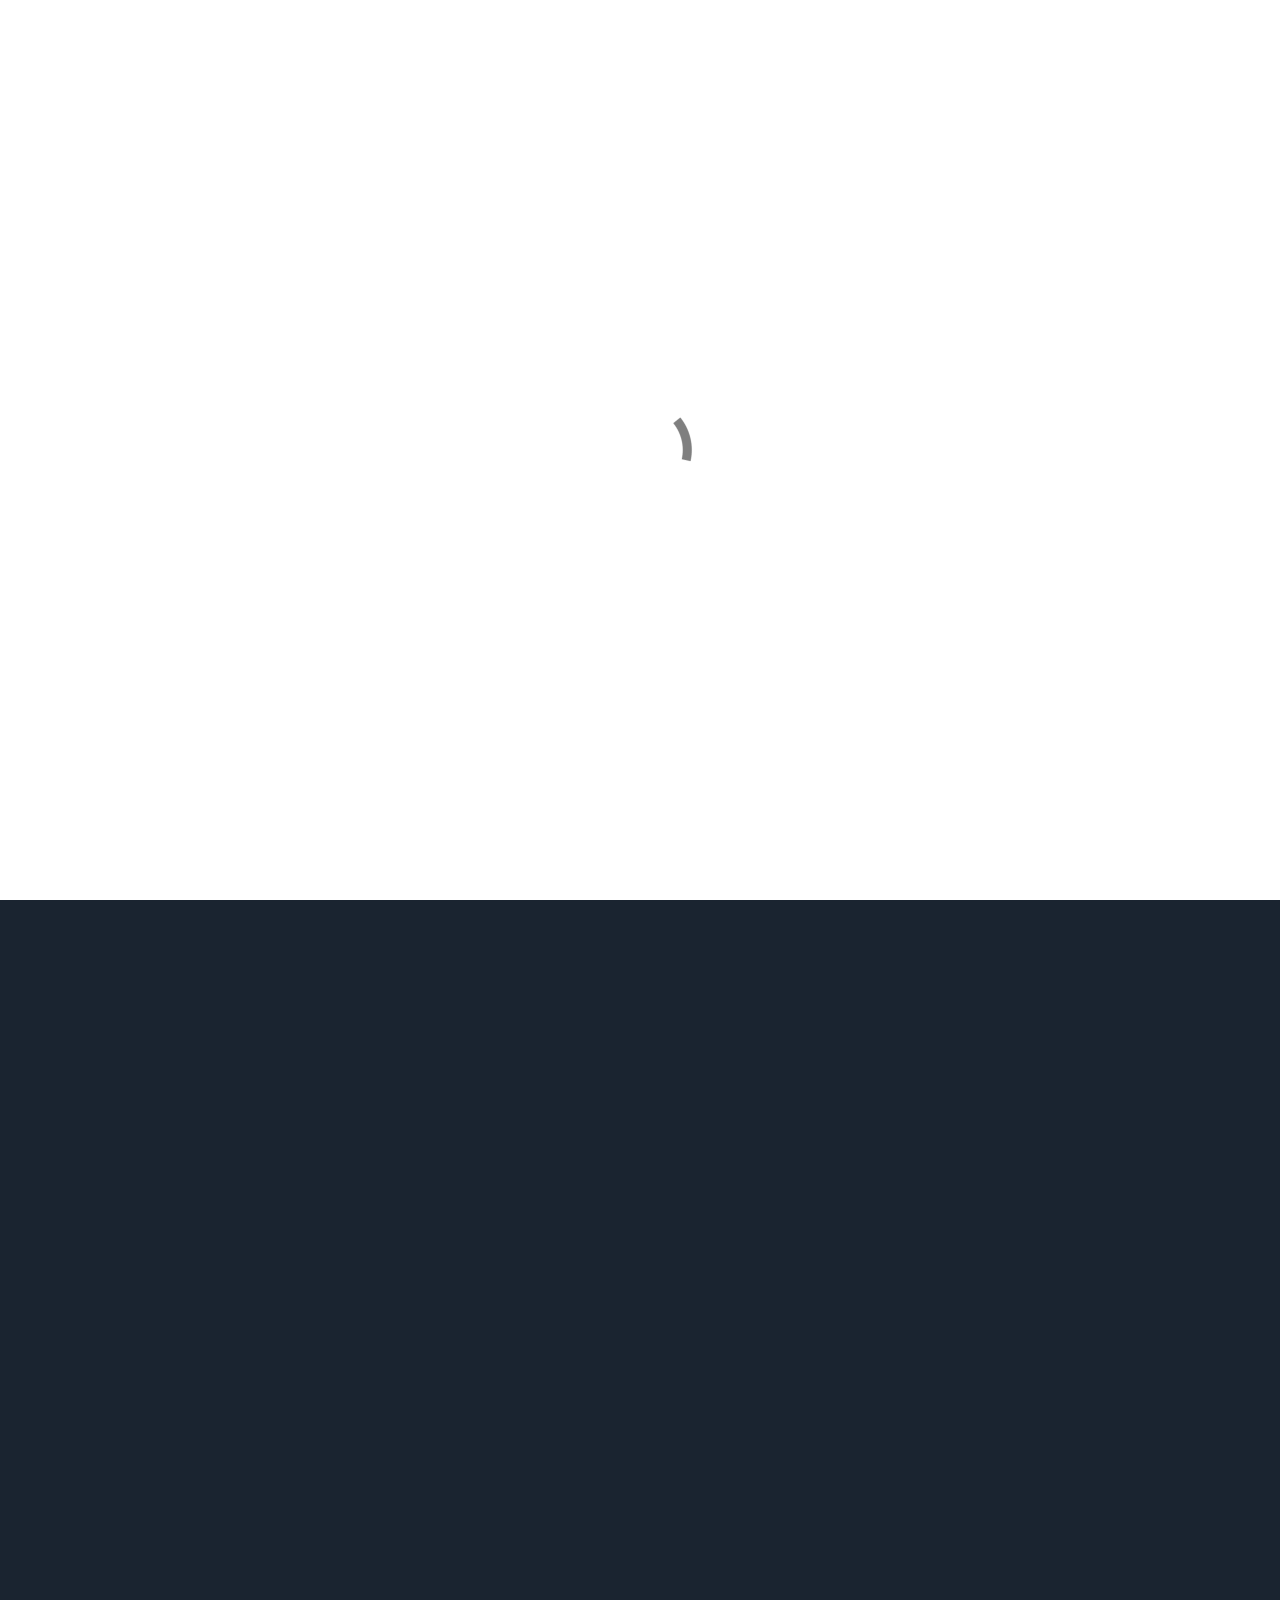
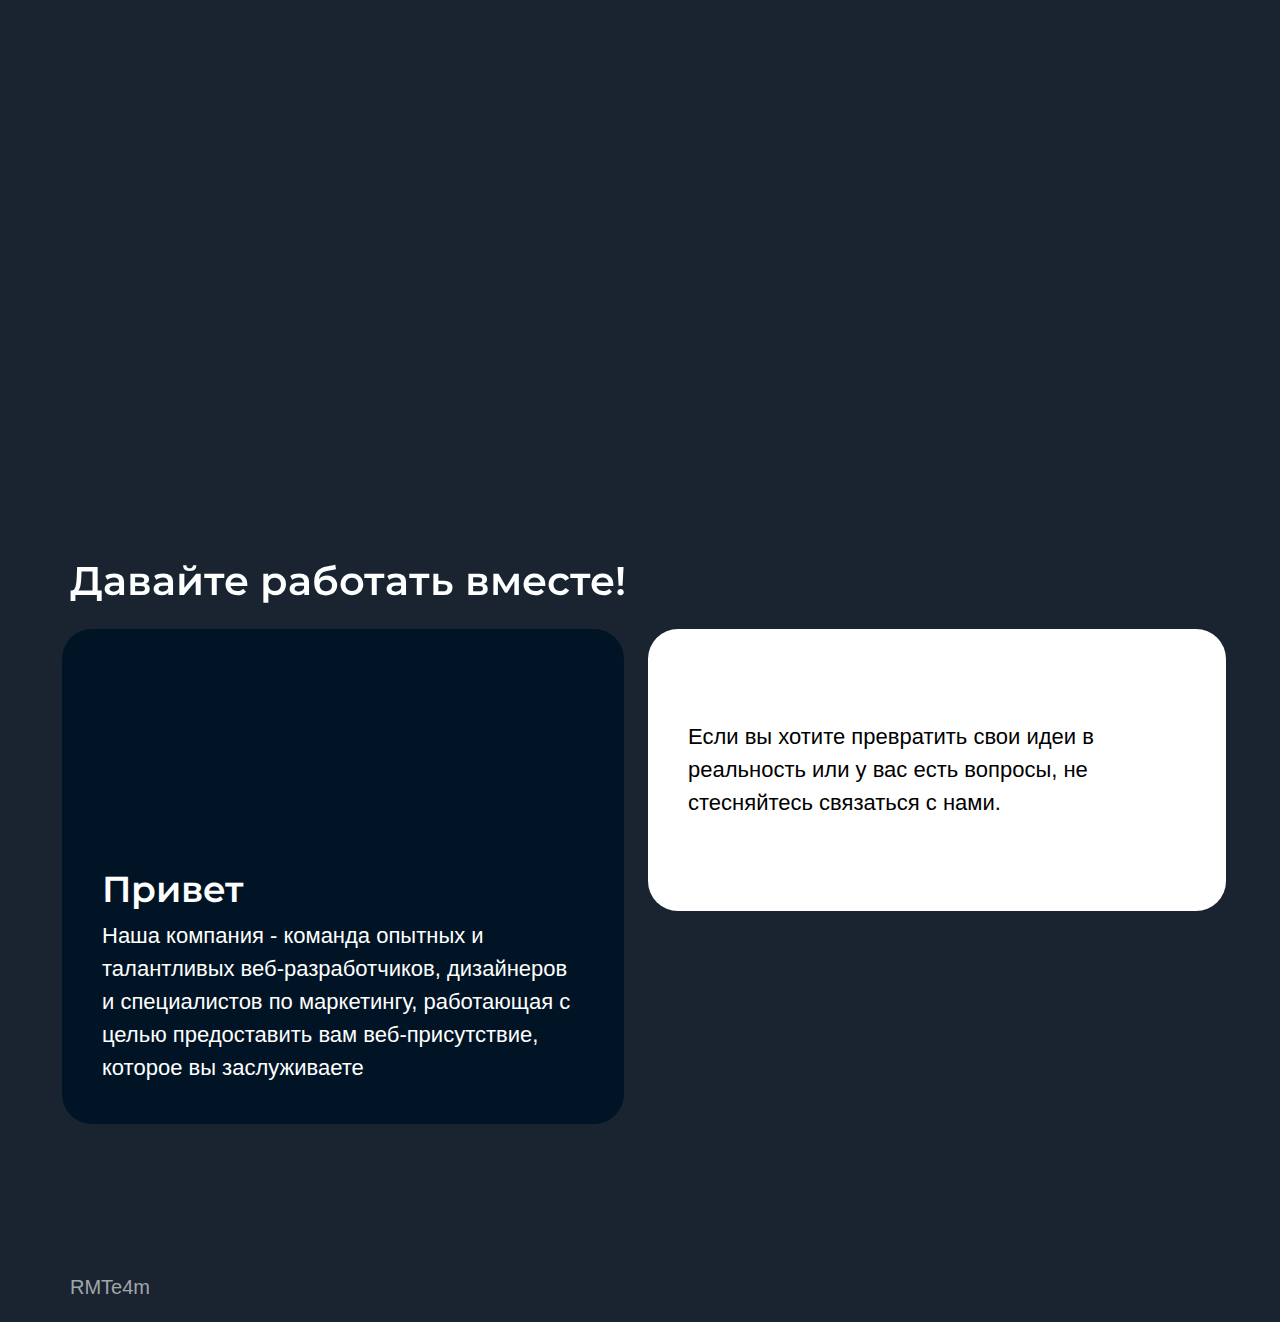
<file: ux-ui-design/index.html>
<!doctype html>
<html>
<head>
    <meta charset="utf-8">
    <meta name="keywords" content="веб-дизайн, дизайн сайтов, создание дизайна, UI/UX дизайн, графический дизайн, дизайн интерфейсов ">
    <meta name="description" content="Наша Компания специализируется на создании уникальных и привлекательных дизайнов для веб-сайтов. Мы поможем вам выделиться среди конкурентов и создать неповторимый облик вашего онлайн пространства.
">
    <meta name="viewport" content="width=device-width, initial-scale=1.0, viewport-fit=cover">
	<meta name="robots" content="index, follow">
    <link rel="shortcut icon" type="image/png" href="../favicon.png">
    
	<link rel="stylesheet" type="text/css" href="../css/bootstrap.min.css?3450">
	<link rel="stylesheet" type="text/css" href="../style.css?3813">
	<link rel="stylesheet" type="text/css" href="../css/animate.min.css?786">
	<link href='https://fonts.googleapis.com/css?family=Montserrat&display=swap&subset=latin,latin-ext' rel='stylesheet' type='text/css'>
    <title>Уникальный Веб-Дизайн: Создание Привлекательных Сайтов | RMTe4m</title>


    
<!-- Analytics -->
 
<!-- Analytics END -->
    
</head>
<body data-clean-url="true">

<!-- Preloader -->
<div id="page-loading-blocs-notifaction" class="page-preloader"></div>
<!-- Preloader END -->


<!-- Main container -->
<div class="page-container">
    
<!-- bloc-1 -->
<div class="bloc sticky-nav bgc-3726 d-bloc" id="bloc-1">
	<div class="container bloc-no-padding">
		<div class="row">
			<div class="col ps-lg-3 pe-lg-3 ps-0 pe-0 ps-sm-2 pe-sm-2">
				<nav class="navbar navbar-light row navbar-expand-md" role="navigation">
					<div class="container-fluid ">
						<a class="navbar-brand img-protected brand ltc-3849" href="../">RMTe4m</a>
						<button id="nav-toggle" type="button" class="ui-navbar-toggler navbar-toggler border-0 p-0 ms-auto" aria-expanded="false" aria-label="Toggle navigation" data-bs-toggle="collapse" data-bs-target=".navbar-18508">
							<span class="navbar-toggler-icon"><svg height="32" viewBox="0 0 32 32" width="32"><path class="svg-menu-icon" d="m2 9h28m-28 7h28m-28 7h28"></path></svg></span>
						</button>
						<div class="collapse navbar-collapse navbar-18508">
								<ul class="site-navigation nav navbar-nav ms-auto">
									<li class="nav-item">
										<a href="../development/" class="nav-link a-btn">Разработка</a>
									</li>
									<li class="nav-item">
										<a href="." class="nav-link a-btn">UX/UI-дизайн</a>
									</li>
									<li class="nav-item">
										<a href="../seo/" class="nav-link a-btn">SEO</a>
									</li>
									<li class="nav-item">
										<a href="../branding/" class="nav-link a-btn">Брендинг</a>
									</li>
									<!-- <li class="nav-item">
										<a href="../contact/" class="nav-link a-btn">Контакты</a>
									</li> -->
								</ul>
							</div>
					</div>
				</nav>
			</div>
		</div>
	</div>
</div>
<!-- bloc-1 END -->

<!-- bloc-4 -->
<div class="bloc bgc-3726 d-bloc" id="bloc-4">
	<div class="container bloc-lg">
		<div class="row">
			<div class="col-sm-10 offset-sm-1 col-md-8 offset-md-2 text-start offset-lg-0 col-lg-12">
				<h2 class="mb-4 h2-style tc-3849">
					UX/UI-дизайн
				</h2>
				<p class="p-10-style tc-3849">
					Мы рады предложить вам качественные и инновационные услуги по UX/UI-дизайну, чтобы помочь вашему бизнесу достичь максимальной эффективности и привлекательности для пользователей.
				</p>
			</div>
		</div>
	</div>
</div>
<!-- bloc-4 END -->

<!-- bloc-5 -->
<div class="bloc bgc-3726 d-bloc" id="bloc-5">
	<div class="container bloc-lg">
		<div class="row">
			<div class="col-md-6 text-start">
				<picture><source type="image/webp" srcset="../img/lazyload-ph.png" data-srcset="../img/Default_UI_design_website_design_3D_landing_page_light_sectio_0_a099da2a-380e-41f9-be83-c2d6c87e65d2_0.webp"><img src="../img/lazyload-ph.png" data-src="../img/Default_UI_design_website_design_3D_landing_page_light_sectio_0_a099da2a-380e-41f9-be83-c2d6c87e65d2_0.png" class="img-fluid img-protected mx-auto d-block animated zoomIn lazyload" alt="logoc1" data-appear-anim-style="zoomIn" width="558" height="558"></picture>
			</div>
			<div class="col-md-6 text-start align-self-center">
				<p class="text-lg-start float-lg-none btn-resize-mode p-11-style animated lightSpeedIn" data-appear-anim-style="lightSpeedIn">
					Наша команда экспертов специализируется на создании визуально привлекательных и удобных в использовании интерфейсов, которые не только удовлетворяют потребности пользователей, но и улучшают их опыт взаимодействия с вашим продуктом.
				</p>
			</div>
		</div>
	</div>
</div>
<!-- bloc-5 END -->

<!-- bloc-6 -->
<div class="bloc bgc-3726 d-bloc" id="bloc-6">
	<div class="container bloc-lg">
		<div class="row">
			<div class="col-md-6 text-start br-div scroll-fx-left-in">
				<h3 class="mb-4 h3-style">
					Исследование пользователей и анализ конкурентов
				</h3>
				<p class="p-12-style">
					позволяет нам лучше понять вашу целевую аудиторию и выявить сильные и слабые стороны конкурентов.
				</p>
			</div>
			<div class="col-md-6 text-start br-div scroll-fx-right-in">
				<h3 class="mb-4 h3-style">
					UI-дизайн
				</h3>
				<p class="p-12-style">
					разрабатываем привлекательный дизайн пользовательского интерфейса, который подчеркивает ваш бренд и обеспечивает простоту использования.
				</p>
			</div>
			<div class="col-md-6 text-start br-div scroll-fx-left-in">
				<h3 class="mb-4 h3-style">
					UX-оптимизация
				</h3>
				<p class="p-12-style">
					анализируем обратную связь пользователей и улучшаем опыт взаимодействия, чтобы повысить удовлетворенность клиентов и увеличить конверсию.
				</p>
			</div>
			<div class="col-md-6 text-start br-div scroll-fx-right-in">
				<h3 class="mb-4 h3-style">
					Адаптивный дизайн<br>
				</h3>
				<p class="p-16-style">
					обеспечиваем оптимальное отображение вашего продукта на различных устройствах, включая мобильные устройства и планшеты.
				</p>
			</div>
		</div>
	</div>
</div>
<!-- bloc-6 END -->

<!-- bloc-7 -->
<div class="bloc bgc-3726 d-bloc" id="bloc-7">
	<div class="container bloc-lg">
		<div class="row">
			<div class="col text-start">
				<h3 class="section-heading primary-text mb-3 mb-lg-4 text-lg-start float-lg-none">
					Давайте работать вместе!
				</h3>
			</div>
			<div class="text-md-start l-bloc mb-4 col-lg-12 text-lg-start col-md-12 text-start ps-lg-0 pe-lg-0">
				<div class="row">
					<div class="d-flex col-sm-12 mb-4 pe-0 ps-0 mb-sm-3 col-md-12 mb-md-3 ps-sm-2 col-lg-6 mb-lg-0 pe-lg-3 ps-lg-3 pe-sm-2">
						<div class="bento-box bgc-5341 primary-gradient">
							<picture><source type="image/webp" srcset="../img/lazyload-ph.png" data-srcset="../img/Emojilo.webp"><img src="../img/lazyload-ph.png" data-src="../img/Emojilo.png" class="img-fluid img-protected mx-auto d-block avatar mb-4 img-emoji-style lazyload" alt="avatar@2x" width="175" height="175"></picture>
							<h3 class="tc-3849 box-heading">
								Привет
							</h3>
							<p class="box-info tc-3849 mb-0">
								Наша компания - команда опытных и талантливых веб-разработчиков, дизайнеров и специалистов по маркетингу, работающая с целью предоставить вам веб-присутствие, которое вы заслуживаете<br>
							</p>
						</div>
					</div>
					<div class="text-lg-start text-sm-start ps-0 pe-0 ps-sm-2 pe-sm-2 col-lg-6 text-center">
						<div class="bento-box mb-4 mb-sm-3 mb-lg-4 container-div-min-height">
							<h3 class="box-heading primary-text">
								Contact
							</h3>
							<p class="tc-2190 box-info">
								Если вы хотите превратить свои идеи в реальность или у вас есть вопросы, не стесняйтесь связаться с нами.<br>
							</p>
							<!-- <a href="../contact/" class="btn btn-rd box-btn fill-mob-btn btn-c-2190">Напишите нам<br></a> -->
						</div>
					</div>
				</div>
			</div>
		</div>
	</div>
</div>
<!-- bloc-7 END -->

<!-- ScrollToTop Button -->
<button aria-label="Scroll to top button" class="bloc-button btn btn-d scrollToTop" onclick="scrollToTarget('1',this)"><svg xmlns="http://www.w3.org/2000/svg" width="22" height="22" viewBox="0 0 32 32"><path class="scroll-to-top-btn-icon" d="M30,22.656l-14-13-14,13"/></svg></button>
<!-- ScrollToTop Button END-->


<!-- bloc-8 -->
<div class="bloc bgc-3726 d-bloc" id="bloc-8">
	<div class="container bloc-sm">
		<div class="row">
			<div class="col-lg-3 col-md-3 col-sm-3 col-4 text-start">
				<a href="../" class="a-btn a-block navbar-logo mt-lg-1 mt-md-1 text-lg-left">RMTe4m<br></a>
			</div>
		</div>
	</div>
</div>
<!-- bloc-8 END -->

</div>
<!-- Main container END -->
    


<!-- Additional JS -->
<script src="../js/bootstrap.bundle.min.js?1452"></script>
<script src="../js/blocs.min.js?4621"></script>
<script src="../js/lazysizes.min.js" defer></script>
<script src="../js/scrollFX.js?8069"></script>
<!-- Additional JS END -->


</body>
</html>
</file>
<file: style.css>
/*-----------------------------------------------------------------------------------
	RMTe4m
	Author: Ivan Sev
	Version: 1.0
	Built with Blocs
-----------------------------------------------------------------------------------*/
body{
	margin:0;
	padding:0;
    background:var(--swatch-var-970);
    overflow-x:hidden;
    -webkit-font-smoothing: antialiased;
    -moz-osx-font-smoothing: grayscale;
}
.page-container{overflow: hidden;} /* Prevents unwanted scroll space when scroll FX used. */
a,button{transition: background .3s ease-in-out;outline: none!important;} /* Prevent blue selection glow on Chrome and Safari */
a:hover{text-decoration: none; cursor:pointer;}
.scroll-fx-lock-init{position:fixed!important;top: 0;bottom: 0;left: :0;right: 0;z-index:99999;} /* ScrollFX Lock */
.blocs-grid-container{display: grid!important;grid-template-columns: 1fr 1fr;grid-template-rows: auto auto;column-gap: 1.5rem;row-gap: 1.5rem;} /* CSS Grid */
nav .dropdown-menu .nav-link:not(.blocsapp-special-menu .nav-link){color:rgba(0,0,0,0.6)!important;} /* Maintain Downdown Menu Link Color in Navigation */
[data-bs-theme="dark"] nav .dropdown-menu .nav-link:not(.blocsapp-special-menu .nav-link){color:var(--bs-dropdown-link-color)!important;} /* Maintain Downdown Menu Link Color in Navigation in Darkmode */


/* Preloader */

.page-preloader{position: fixed;top: 0;bottom: 0;width: 100%;z-index:100000;background:#FFFFFF url("img/pageload-spinner.gif") no-repeat center center;animation-name: preloader-fade;animation-delay: 2s;animation-duration: 0.5s;animation-fill-mode: both;}
.preloader-complete{animation-delay:0.1s;}
@keyframes preloader-fade {0% {opacity: 1;visibility: visible;}100% {opacity: 0;visibility: hidden;}}

/* = Blocs
-------------------------------------------------------------- */

.bloc{
	width:100%;
	clear:both;
	background: 50% 50% no-repeat;
	padding:0 20px;
	-webkit-background-size: cover;
	-moz-background-size: cover;
	-o-background-size: cover;
	background-size: cover;
	position:relative;
	display:flex;
}
.bloc .container{
	padding-left:0;
	padding-right:0;
	position:relative;
}


/* Sizes */

.bloc-lg{
	padding:100px 20px;
}
.bloc-md{
	padding:50px 20px;
}
.bloc-sm{
	padding:20px;
}


/* Dark theme */

.d-bloc{
	color:rgba(255,255,255,.7);
}
.d-bloc button:hover{
	color:rgba(255,255,255,.9);
}
.d-bloc .icon-round,.d-bloc .icon-square,.d-bloc .icon-rounded,.d-bloc .icon-semi-rounded-a,.d-bloc .icon-semi-rounded-b{
	border-color:rgba(255,255,255,.9);
}
.d-bloc .divider-h span{
	border-color:rgba(255,255,255,.2);
}
.d-bloc .a-btn,.d-bloc .navbar a, .d-bloc a .icon-sm, .d-bloc a .icon-md, .d-bloc a .icon-lg, .d-bloc a .icon-xl, .d-bloc h1 a, .d-bloc h2 a, .d-bloc h3 a, .d-bloc h4 a, .d-bloc h5 a, .d-bloc h6 a, .d-bloc p a{
	color:rgba(255,255,255,.6);
}
.d-bloc .a-btn:hover,.d-bloc .navbar a:hover,.d-bloc a:hover .icon-sm, .d-bloc a:hover .icon-md, .d-bloc a:hover .icon-lg, .d-bloc a:hover .icon-xl, .d-bloc h1 a:hover, .d-bloc h2 a:hover, .d-bloc h3 a:hover, .d-bloc h4 a:hover, .d-bloc h5 a:hover, .d-bloc h6 a:hover, .d-bloc p a:hover{
	color:rgba(255,255,255,1);
}
.d-bloc .navbar-toggle .icon-bar{
	background:rgba(255,255,255,1);
}
.d-bloc .btn-wire,.d-bloc .btn-wire:hover{
	color:rgba(255,255,255,1);
	border-color:rgba(255,255,255,1);
}
.d-bloc .card{
	color:rgba(0,0,0,.5);
}
.d-bloc .card button:hover{
	color:rgba(0,0,0,.7);
}
.d-bloc .card icon{
	border-color:rgba(0,0,0,.7);
}
.d-bloc .card .divider-h span{
	border-color:rgba(0,0,0,.1);
}
.d-bloc .card .a-btn{
	color:rgba(0,0,0,.6);
}
.d-bloc .card .a-btn:hover{
	color:rgba(0,0,0,1);
}
.d-bloc .card .btn-wire, .d-bloc .card .btn-wire:hover{
	color:rgba(0,0,0,.7);
	border-color:rgba(0,0,0,.3);
}


/* Light theme */

.d-bloc .card,.l-bloc{
	color:rgba(0,0,0,.5);
}
.d-bloc .card button:hover,.l-bloc button:hover{
	color:rgba(0,0,0,.7);
}
.l-bloc .icon-round,.l-bloc .icon-square,.l-bloc .icon-rounded,.l-bloc .icon-semi-rounded-a,.l-bloc .icon-semi-rounded-b{
	border-color:rgba(0,0,0,.7);
}
.d-bloc .card .divider-h span,.l-bloc .divider-h span{
	border-color:rgba(0,0,0,.1);
}
.d-bloc .card .a-btn,.l-bloc .a-btn,.l-bloc .navbar a,.l-bloc a .icon-sm, .l-bloc a .icon-md, .l-bloc a .icon-lg, .l-bloc a .icon-xl, .l-bloc h1 a, .l-bloc h2 a, .l-bloc h3 a, .l-bloc h4 a, .l-bloc h5 a, .l-bloc h6 a, .l-bloc p a{
	color:rgba(0,0,0,.6);
}
.d-bloc .card .a-btn:hover,.l-bloc .a-btn:hover,.l-bloc .navbar a:hover, .l-bloc a:hover .icon-sm, .l-bloc a:hover .icon-md, .l-bloc a:hover .icon-lg, .l-bloc a:hover .icon-xl, .l-bloc h1 a:hover, .l-bloc h2 a:hover, .l-bloc h3 a:hover, .l-bloc h4 a:hover, .l-bloc h5 a:hover, .l-bloc h6 a:hover, .l-bloc p a:hover{
	color:rgba(0,0,0,1);
}
.l-bloc .navbar-toggle .icon-bar{
	color:rgba(0,0,0,.6);
}
.d-bloc .card .btn-wire,.d-bloc .card .btn-wire:hover,.l-bloc .btn-wire,.l-bloc .btn-wire:hover{
	color:rgba(0,0,0,.7);
	border-color:rgba(0,0,0,.3);
}


/* = NavBar
-------------------------------------------------------------- */

/* = Sticky Nav
-------------------------------------------------------------- */

.sticky-nav.sticky{
	position:fixed;
	top:0;
	z-index:1000;
	box-shadow:0 1px 2px rgba(0,0,0,.3);
	 transition: all .2s ease-out;
}
/* Navbar Icon */
.svg-menu-icon{
	fill: none;
	stroke: rgba(0,0,0,0.5);
	stroke-width: 2px;
	fill-rule: evenodd;
}
.navbar-dark .svg-menu-icon{
	stroke: rgba(255,255,255,0.5);
}
.menu-icon-thin-bars{
	stroke-width: 1px;
}
.menu-icon-thick-bars{
	stroke-width: 5px;
}
.menu-icon-rounded-bars{
	stroke-width: 3px;
	stroke-linecap: round;
}
.menu-icon-filled{
	fill: rgba(0,0,0,0.5);
	stroke-width: 0px;
}
.navbar-dark .menu-icon-filled{
	fill: rgba(255,255,255,0.5);
}
.navbar-toggler-icon{
	background: none!important;
	pointer-events: none;
	width: 33px;
	height: 33px;
}
/* Handle Multi Level Navigation */
.dropdown-menu .dropdown-menu{
	border:none}
@media (min-width:576px){
	
.navbar-expand-sm .dropdown-menu .dropdown-menu{
	border:1px solid rgba(0,0,0,.15);
	position:absolute;
	left:100%;
	top:-7px}.navbar-expand-sm .dropdown-menu .submenu-left{
	right:100%;
	left:auto}}@media (min-width:768px){
	.navbar-expand-md .dropdown-menu .dropdown-menu{
	border:1px solid rgba(0,0,0,.15);
	border:1px solid rgba(0,0,0,.15);
	position:absolute;
	left:100%;
	top:-7px}.navbar-expand-md .dropdown-menu .submenu-left{
	right:100%;
	left:auto}}@media (min-width:992px){
	.navbar-expand-lg .dropdown-menu .dropdown-menu{
	border:1px solid rgba(0,0,0,.15);
	position:absolute;
	left:100%;
	top:-7px}.navbar-expand-lg .dropdown-menu .submenu-left{
	right:100%;
	left:auto}
}

/* = Buttons
-------------------------------------------------------------- */

.btn-d,.btn-d:hover,.btn-d:focus{
	color:#FFF;
	background:rgba(0,0,0,.3);
}

/* Prevent ugly blue glow on chrome and safari */
button{
	outline: none!important;
}

.btn-rd{
	border-radius: 40px;
}
.a-block{
	width:100%;
	text-align:left;
	display: inline-block;
}
.text-center .a-block{
	text-align:center;
}





.card-sq, .card-sq .card-header, .card-sq .card-footer{
	border-radius:0;
}
.card-rd{
	border-radius:30px;
}
.card-rd .card-header{
	border-radius:29px 29px 0 0;
}
.card-rd .card-footer{
	border-radius:0 0 29px 29px;
}
/* = Masonary
-------------------------------------------------------------- */
.card-columns .card {
	margin-bottom: 0.75rem;
}
@media (min-width: 576px) {
	.card-columns {
	-webkit-column-count: 3;
	-moz-column-count: 3;
	column-count: 3;
	-webkit-column-gap: 1.25rem;
	-moz-column-gap: 1.25rem;
	column-gap: 1.25rem;
	orphans: 1;
	widows: 1;
}
.card-columns .card {
	display: inline-block;
	width: 100%;
}
}

/* = Forms
-------------------------------------------------------------- */

.form-control{
	border-color:rgba(0,0,0,.1);
	box-shadow:none;
}



/* ScrollToTop button */

.scrollToTop{
	width:36px;
	height:36px;
	padding:5px;
	position:fixed;
	bottom:20px;
	right:20px;
	opacity:0;
	z-index:999;
	transition: all .3s ease-in-out;
	pointer-events:none;
}
.showScrollTop{
	opacity: 1;
	pointer-events:all;
}
.scroll-to-top-btn-icon{
	fill: none;
	stroke: #fff;
	stroke-width: 2px;
	fill-rule: evenodd;
	stroke-linecap:round;
}

/* = Custom Styling
-------------------------------------------------------------- */

h1,h2,h3,h4,h5,h6,p,label,.btn,a{
	font-family:"Helvetica";
}
.container{
	max-width:1140px;
}
.bento-box{
	background-color:var(--swatch-var-3849);
	width:100%;
	position:relative;
	padding:40px 40px 40px 40px;
	border-radius:30px 30px 30px 30px;
}
.mini-heading{
	font-size:20px;
	font-weight:600;
	text-transform:uppercase;
}
.box-info{
	font-size:22px;
}
.section-heading{
	font-size:40px;
	font-weight:600;
}
.avatar{
	width:150px;
	border-radius:100px 100px 100px 100px;
}
.primary-gradient{
	background-color:#011425;
}
.brand{
	font-weight:600;
}
.primary-text{
	background-clip:text!important;
	-webkit-background-clip:text!important;
	color:transparent!important;
	display:inline-block;
	background-color:#FEFFFF;
}
.box-heading{
	font-size:36px;
	font-weight:600;
}
.arrow-btn{
	width:40px;
	position:absolute;
	right:20px;
	bottom:20px;
	height:40px;
	opacity:0.5;
}
.orange-gradient{
	background:linear-gradient(168deg, #FA7A01 0%, #BA2E0A 100%);
}
.md-box-img{
	max-width:100px;
}
.blue-gradient{
	background:linear-gradient(309deg, #0CADF4 0%, #1970EC 100%);
}
.sm-box-img{
	max-width:60px;
}
.alt-bottom-padding{
	padding-bottom:25px;
}
.sm-box-heading{
	font-size:18px;
}
.md-box-heading{
	font-weight:600;
}
.sm-arrow{
	max-width:30px;
	bottom:15px;
	right:20px;
}
.box-bg-1{
	background-image:url("img/imgc1.png");
	background-image: -webkit-image-set(url("img/imgc1.webp") 1x,
url("img/imgc1.webp") 2x);background-image: image-set(url("img/imgc1.png") 1x,
url("img/imgc1.png") 2x,url("img/imgc1.webp") 1x,
url("img/imgc1.webp") 2x);
}
.box-bg-3{
	background-image:url("img/imgc3.png");
	background-image: -webkit-image-set(url("img/imgc3.webp") 1x,
url("img/imgc3.webp") 2x);background-image: image-set(url("img/imgc3.png") 1x,
url("img/imgc3.png") 2x,url("img/imgc3.webp") 1x,
url("img/imgc3.webp") 2x);
}
.bg-img-box{
	height:500px;
	background-size:cover;
}
.box-bg-4{
	background-image:url("img/imgc4.png");
	background-image: -webkit-image-set(url("img/imgc4.webp") 1x,
url("img/imgc4.webp") 2x);background-image: image-set(url("img/imgc4.png") 1x,
url("img/imgc4.png") 2x,url("img/imgc4.webp") 1x,
url("img/imgc4.webp") 2x);
}
.box-bg-2{
	background-image:url("img/imgc2.png");
	background-image: -webkit-image-set(url("img/imgc2.webp") 1x,
url("img/imgc2.webp") 2x);background-image: image-set(url("img/imgc2.png") 1x,
url("img/imgc2.png") 2x,url("img/imgc2.webp") 1x,
url("img/imgc2.webp") 2x);
}
.gradient-heading{
	background-clip:text!important;
	-webkit-background-clip:text!important;
	color:transparent!important;
	display:inline-block;
	background-color:#FEFFFF;
}
.token-link{
	font-weight:400;
	text-decoration:none;
	font-size:18px;
	background-color:rgba(0,0,0,0.03);
	color:var(--swatch-var-2190)!important;
	background-size:auto auto;
	display:inline-block;
	margin-right:10px;
	padding:5px 20px 5px 20px;
	border-radius:30px 30px 30px 30px;
}
.arrow-btn:hover{
	opacity:1;
}
.token-link:hover{
	background-color:var(--swatch-var-3726);
	color:var(--swatch-var-3849)!important;
	background:linear-gradient(314deg, var(--swatch-var-3726)  0%, var(--swatch-var-5341) 100%);
}
.navbar-nav li a{
	font-size:18px;
	font-weight:600;
}
.box-btn{
	padding-left:30px;
	padding-right:30px;
	font-weight:600;
	border-width:0px 0px 0px 0px;
}
.overlay-heading{
	position:absolute;
	z-index:100;
	left:60px;
	top:60px;
}
.primary-btn{
	background:linear-gradient(335deg, var(--swatch-var-3726) 0%, var(--swatch-var-5341) 100%);
}
.primary-btn:hover{
	background:linear-gradient(128deg, var(--swatch-var-3726)  0%, var(--swatch-var-5341) 100%);
	color:var(--swatch-var-3849)!important;
}
.active-token{
	background:linear-gradient(314deg, var(--swatch-var-3726)  0%, var(--swatch-var-5341) 100%);
	color:var(--swatch-var-3849)!important;
}
.scrollToTop{
	background:linear-gradient(335deg, var(--swatch-var-3726) 0%, var(--swatch-var-5341) 100%);
	border-radius:8px 8px 8px 8px;
	border-width:0px 0px 0px 0px;
}
.scrollToTop:hover{
	background:linear-gradient(0deg, var(--swatch-var-3726) 0%, var(--swatch-var-5341) 100%);
}
.sticky.sticky-nav{
	backdrop-filter:blur(30px);
	-webkit-backdrop-filter:blur(30px);
	background-color:rgba(255,255,255,0.30);
}
h1,h2,h3,h4,h5,h6{
	font-family:"Montserrat";
}
.list-style{
	width:100%;
	margin-left:30px;
}
.navbar-logo{
	text-transform:none;
	text-decoration:none;
	font-size:20px;
}
.p-style{
	font-family:"Montserrat";
	font-size:60px;
	font-weight:bold;
}
.p-2-style{
	font-size:60px;
	font-family:"Montserrat";
	font-weight:bold;
}
.p-3-style{
	font-family:"Montserrat";
	font-size:60px;
	font-weight:bold;
}
.p-4-style{
	font-family:"Montserrat";
	font-size:60px;
	font-weight:bold;
}
.p-5-style{
	font-size:40px;
	font-family:"Montserrat";
	margin-right:20px;
}
.p-6-style{
	font-size:20px;
	margin-right:20px;
	margin-top:30px;
}
.img-style{
	width:60px;
	height:60px;
}
.img-bloc-0-style{
	width:60px;
	height:60px;
}
.img-4-style{
	width:60px;
	height:60px;
}
.img-3-style{
	width:60px;
	height:60px;
}
.img-emoji-style{
	width:175px;
	border-radius:0px 0px 0px 0px;
}
.container-div-min-height{
	min-height:282px;
}
.img-6-style{
	width:230px;
	border-radius:0px 0px 0px 0px;
}
.h2-style{
	font-size:60px;
}
.p-10-style{
	font-size:40px;
	width:93.78%;
}
.p-11-style{
	font-size:20px;
}
.h3-style{
	font-size:40px;
	border-width:0px 0px 0px 0px;
	border-color:#FEFFFF!important;
	border-style:solid;
}
.p-12-style{
	font-size:20px;
	border-color:#FEFFFF!important;
	border-width:0px 0px 0px 0px;
}
.p-16-style{
	font-size:20px;
}
.br-div{
	border-style:solid;
	border-color:#FEFFFF!important;
	border-width:0px 3px 3px 0px;
	margin-bottom:30px;
}

/* = Colour
-------------------------------------------------------------- */

/* Swatch Variables */
:root{
	
	--swatch-var-3849:rgba(255,255,255,1.00);
	
	--swatch-var-970:rgba(245,245,247,1.00);
	
	--swatch-var-2190:rgba(0,0,0,1.00);
	
	--swatch-var-6153:rgba(0,0,0,0.40);
	
	--swatch-var-3726:rgba(26,36,48,1.00);
	
	--swatch-var-5341:rgba(255,255,255,1.00);
	
}


/* Background colour styles */

.bgc-3726{
	background-color:var(--swatch-var-3726);
}

/* Text colour styles */

.tc-3849{
	color:var(--swatch-var-3849)!important;
}
.tc-2190{
	color:var(--swatch-var-2190)!important;
}

/* Button colour styles */

.btn-c-2190{
	background:var(--swatch-var-2190);
	color:#FFFFFF!important;
}
.btn-c-2190:hover{
	background:#000000!important;
	color:#FFFFFF!important;
}

/* Link colour styles */

.ltc-3849{
	color:var(--swatch-var-3849)!important;
}
.ltc-3849:hover{
	color:#CCCCCC!important;
}

/* Bloc image backgrounds */




/* = Bloc Padding Multi Breakpoint
-------------------------------------------------------------- */

@media (min-width: 576px) {
    .bloc-xxl-sm{padding:200px 20px;}
    .bloc-xl-sm{padding:150px 20px;}
    .bloc-lg-sm{padding:100px 20px;}
    .bloc-md-sm{padding:50px 20px;}
    .bloc-sm-sm{padding:20px;}
    .bloc-no-padding-sm{padding:0 20px;}
}
@media (min-width: 768px) {
    .bloc-xxl-md{padding:200px 20px;}
    .bloc-xl-md{padding:150px 20px;}
    .bloc-lg-md{padding:100px 20px;}
    .bloc-md-md{padding:50px 20px;}
    .bloc-sm-md{padding:20px 20px;}
    .bloc-no-padding-md{padding:0 20px;}
}
@media (min-width: 992px) {
    .bloc-xxl-lg{padding:200px 20px;}
    .bloc-xl-lg{padding:150px 20px;}
    .bloc-lg-lg{padding:100px 20px;}
    .bloc-md-lg{padding:50px 20px;}
    .bloc-sm-lg{padding:20px;}
    .bloc-no-padding-lg{padding:0 20px;}
}


/* = Mobile adjustments 
-------------------------------------------------------------- */
@media (max-width: 1024px)
{
    .bloc.full-width-bloc, .bloc-tile-2.full-width-bloc .container, .bloc-tile-3.full-width-bloc .container, .bloc-tile-4.full-width-bloc .container{
        padding-left: 0; 
        padding-right: 0;  
    }
}
@media (max-width: 991px)
{
    .container{width:100%;}
    .bloc{padding-left: constant(safe-area-inset-left);padding-right: constant(safe-area-inset-right);} /* iPhone X Notch Support*/
    .bloc-group, .bloc-group .bloc{display:block;width:100%;}
}
@media (max-width: 767px)
{
    .bloc-tile-2 .container, .bloc-tile-3 .container, .bloc-tile-4 .container{
        padding-left:0;padding-right:0;
    }
    .btn-dwn{
       display:none; 
    }
    .voffset{
        margin-top:5px;
    }
    .voffset-md{
        margin-top:20px;
    }
    .voffset-lg{
        margin-top:30px;
    }
    form{
        padding:5px;
    }
    .close-lightbox{
        display:inline-block;
    }
    .blocsapp-device-iphone5{
	   background-size: 216px 425px;
	   padding-top:60px;
	   width:216px;
	   height:425px;
    }
    .blocsapp-device-iphone5 img{
	   width: 180px;
	   height: 320px;
    }
}

@media (max-width: 991px){
	.avatar{
		width:120px;
	}
	.token-link{
		margin-bottom:10px;
	}
	.bg-img-box{
		height:350px;
	}
	.bento-box{
		padding:30px 30px 30px 30px;
	}
	
}

@media (max-width: 767px){
	.token-link{
		font-size:16px;
	}
	.bento-box{
		padding:30px 30px 30px 30px;
	}
	.box-heading{
		font-size:30px;
	}
	.box-info{
		font-size:20px;
	}
	.bg-img-box{
		height:250px;
	}
	.overlay-heading{
		top:50px;
		left:50px;
	}
	
}

@media (max-width: 575px){
	.token-link{
		font-size:14px;
		padding-right:15px;
		padding-left:15px;
	}
	.bento-box{
		padding:20px 20px 20px 20px;
	}
	.box-info{
		font-size:18px;
	}
	.section-heading{
		font-size:30px;
	}
	.bg-img-box{
		height:300px;
	}
	.sm-arrow{
		bottom:10px;
		right:15px;
	}
	.overlay-heading{
		left:30px;
		top:30px;
	}
	.fill-mob-btn{
		width:100%;
	}
	.primary-btn{
	}
	.navbar-logo{
		font-size:18px;
	}
	.p-style{
		font-size:24px;
	}
	.p-2-style{
		font-size:24px;
	}
	.p-3-style{
		font-size:24px;
	}
	.p-4-style{
		font-size:24px;
	}
	.p-5-style{
		font-size:16px;
	}
	.p-6-style{
		font-size:14px;
	}
	
}
</file>
